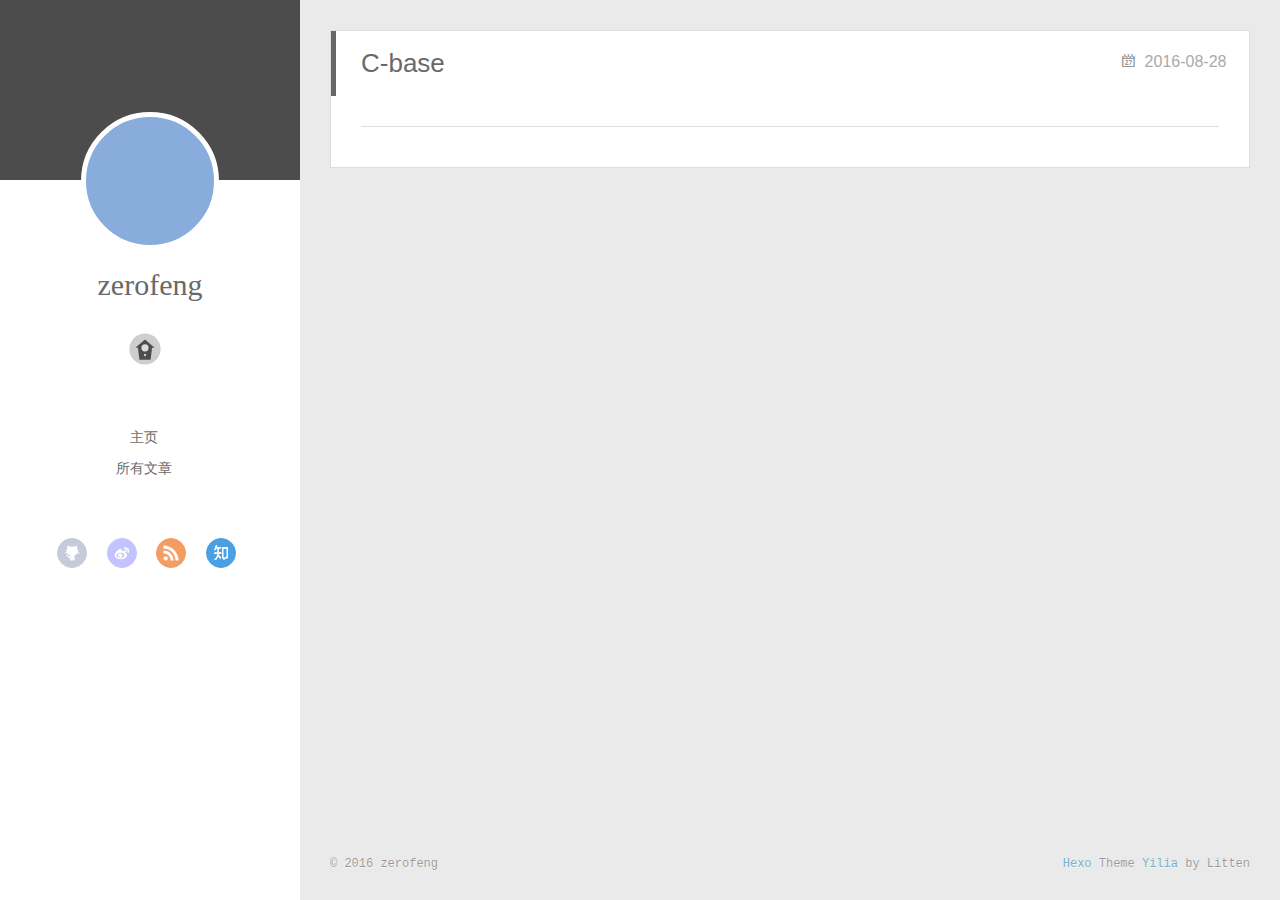
<file: index.html>
<!DOCTYPE html>
<html>
<head>
  <meta charset="utf-8">
  
  <meta http-equiv="X-UA-Compatible" content="IE=edge" >
  <title>zerofeng’s blog</title>
  <meta name="viewport" content="width=device-width, initial-scale=1, maximum-scale=1">
  <meta property="og:type" content="website">
<meta property="og:title" content="zerofeng’s blog">
<meta property="og:url" content="http://yoursite.com/index.html">
<meta property="og:site_name" content="zerofeng’s blog">
<meta name="twitter:card" content="summary">
<meta name="twitter:title" content="zerofeng’s blog">
  
    <link rel="alternative" href="/atom.xml" title="zerofeng’s blog" type="application/atom+xml">
  
  
    <link rel="icon" href="/favicon.png">
  
  <link rel="stylesheet" href="/css/style.css">
</head>

<body>
  <div id="container">
    <div class="left-col">
    <div class="overlay"></div>
<div class="intrude-less">
	<header id="header" class="inner">
		<a href="/" class="profilepic">
			
			<img lazy-src="http://oayvymx5r.bkt.clouddn.com//image/avatar2011759.jpg" class="js-avatar">
			
		</a>

		<hgroup>
		  <h1 class="header-author"><a href="/">zerofeng</a></h1>
		</hgroup>

		

		
			<div class="switch-btn">
				<div class="icon">
					<div class="icon-ctn">
						<div class="icon-wrap icon-house" data-idx="0">
							<div class="birdhouse"></div>
							<div class="birdhouse_holes"></div>
						</div>
						<div class="icon-wrap icon-ribbon hide" data-idx="1">
							<div class="ribbon"></div>
						</div>
						
						<div class="icon-wrap icon-link hide" data-idx="2">
							<div class="loopback_l"></div>
							<div class="loopback_r"></div>
						</div>
						
						
						<div class="icon-wrap icon-me hide" data-idx="3">
							<div class="user"></div>
							<div class="shoulder"></div>
						</div>
						
					</div>
					
				</div>
				<div class="tips-box hide">
					<div class="tips-arrow"></div>
					<ul class="tips-inner">
						<li>菜单</li>
						<li>标签</li>
						
						<li>友情链接</li>
						
						
						<li>关于我</li>
						
					</ul>
				</div>
			</div>
		

		<div class="switch-area">
			<div class="switch-wrap">
				<section class="switch-part switch-part1">
					<nav class="header-menu">
						<ul>
						
							<li><a href="/">主页</a></li>
				        
							<li><a href="/archives">所有文章</a></li>
				        
						</ul>
					</nav>
					<nav class="header-nav">
						<div class="social">
							
								<a class="github" target="_blank" href="#" title="github">github</a>
					        
								<a class="weibo" target="_blank" href="#" title="weibo">weibo</a>
					        
								<a class="rss" target="_blank" href="#" title="rss">rss</a>
					        
								<a class="zhihu" target="_blank" href="#" title="zhihu">zhihu</a>
					        
						</div>
					</nav>
				</section>
				
				
				<section class="switch-part switch-part2">
					<div class="widget tagcloud" id="js-tagcloud">
						
					</div>
				</section>
				
				
				
				<section class="switch-part switch-part3">
					<div id="js-friends">
					
			          <a target="_blank" class="main-nav-link switch-friends-link" href="http://localhost:4000/">奥巴马的博客</a>
			        
			          <a target="_blank" class="main-nav-link switch-friends-link" href="http://localhost:4000/">卡卡的美丽传说</a>
			        
			          <a target="_blank" class="main-nav-link switch-friends-link" href="http://localhost:4000/">本泽马的博客</a>
			        
			          <a target="_blank" class="main-nav-link switch-friends-link" href="http://localhost:4000/">吉格斯的博客</a>
			        
			          <a target="_blank" class="main-nav-link switch-friends-link" href="http://localhost:4000/">习大大大不同</a>
			        
			          <a target="_blank" class="main-nav-link switch-friends-link" href="http://localhost:4000/">托蒂的博客</a>
			        
			        </div>
				</section>
				

				
				
				<section class="switch-part switch-part4">
				
					<div id="js-aboutme">我是谁，我从哪里来，我到哪里去？我就是我，是颜色不一样的吃货…</div>
				</section>
				
			</div>
		</div>
	</header>				
</div>

    </div>
    <div class="mid-col">
      <nav id="mobile-nav">
  	<div class="overlay">
  		<div class="slider-trigger"></div>
  		<h1 class="header-author js-mobile-header hide">zerofeng</h1>
  	</div>
	<div class="intrude-less">
		<header id="header" class="inner">
			<div class="profilepic">
			
				<img lazy-src="http://oayvymx5r.bkt.clouddn.com//image/avatar2011759.jpg" class="js-avatar">
			
			</div>
			<hgroup>
			  <h1 class="header-author">zerofeng</h1>
			</hgroup>
			
			<nav class="header-menu">
				<ul>
				
					<li><a href="/">主页</a></li>
		        
					<li><a href="/archives">所有文章</a></li>
		        
		        <div class="clearfix"></div>
				</ul>
			</nav>
			<nav class="header-nav">
				<div class="social">
					
						<a class="github" target="_blank" href="#" title="github">github</a>
			        
						<a class="weibo" target="_blank" href="#" title="weibo">weibo</a>
			        
						<a class="rss" target="_blank" href="#" title="rss">rss</a>
			        
						<a class="zhihu" target="_blank" href="#" title="zhihu">zhihu</a>
			        
				</div>
			</nav>
		</header>				
	</div>
</nav>

      <div class="body-wrap">
  
    <article id="post-C-base" class="article article-type-post" itemscope itemprop="blogPost">
  
    <div class="article-meta">
      <a href="/2016/08/28/C-base/" class="article-date">
  	<time datetime="2016-08-28T14:14:53.000Z" itemprop="datePublished">2016-08-28</time>
</a>
    </div>
  
  <div class="article-inner">
    
      <input type="hidden" class="isFancy" />
    
    
      <header class="article-header">
        
  
    <h1 itemprop="name">
      <a class="article-title" href="/2016/08/28/C-base/">C-base</a>
    </h1>
  

      </header>
      
    
    <div class="article-entry" itemprop="articleBody">
      
        
      
    </div>
    
    <div class="article-info article-info-index">
      
      
      

      
      <div class="clearfix"></div>
    </div>
    
  </div>
  
</article>









  
  
</div>
      <footer id="footer">
  <div class="outer">
    <div id="footer-info">
    	<div class="footer-left">
    		&copy; 2016 zerofeng
    	</div>
      	<div class="footer-right">
      		<a href="http://hexo.io/" target="_blank">Hexo</a>  Theme <a href="https://github.com/litten/hexo-theme-yilia" target="_blank">Yilia</a> by Litten
      	</div>
    </div>
  </div>
</footer>
    </div>
    
  <link rel="stylesheet" href="/fancybox/jquery.fancybox.css">


<script>
	var yiliaConfig = {
		fancybox: true,
		mathjax: true,
		animate: true,
		isHome: true,
		isPost: false,
		isArchive: false,
		isTag: false,
		isCategory: false,
		open_in_new: false
	}
</script>
<script src="http://7.url.cn/edu/jslib/comb/require-2.1.6,jquery-1.9.1.min.js"></script>
<script src="/js/main.js"></script>






<script type="text/x-mathjax-config">
MathJax.Hub.Config({
    tex2jax: {
        inlineMath: [ ['$','$'], ["\\(","\\)"]  ],
        processEscapes: true,
        skipTags: ['script', 'noscript', 'style', 'textarea', 'pre', 'code']
    }
});

MathJax.Hub.Queue(function() {
    var all = MathJax.Hub.getAllJax(), i;
    for(i=0; i < all.length; i += 1) {
        all[i].SourceElement().parentNode.className += ' has-jax';                 
    }       
});
</script>

<script type="text/javascript" src="http://cdn.mathjax.org/mathjax/latest/MathJax.js?config=TeX-AMS-MML_HTMLorMML">
</script>


  </div>
</body>
</html>
</file>
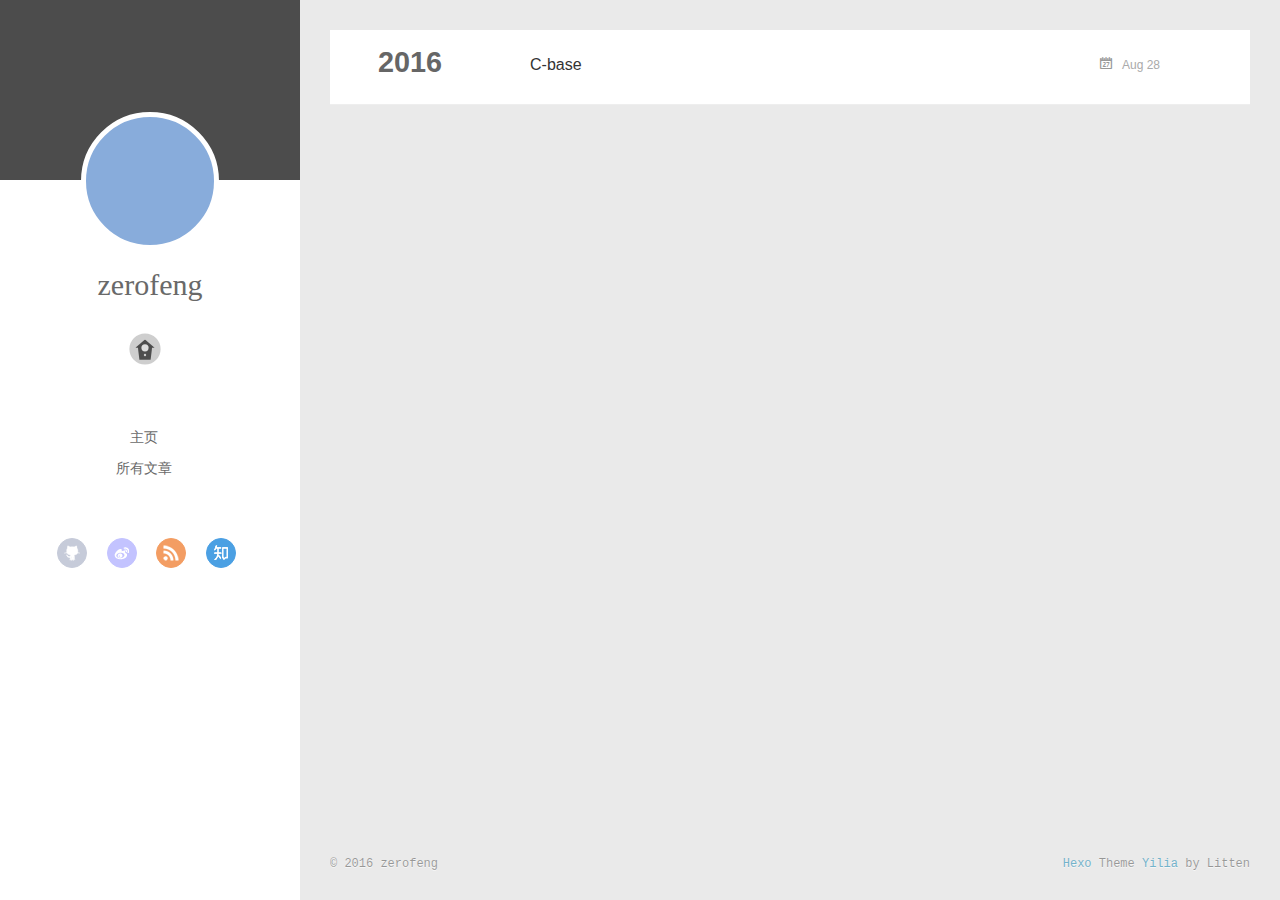
<file: archives/index.html>
<!DOCTYPE html>
<html>
<head>
  <meta charset="utf-8">
  
  <meta http-equiv="X-UA-Compatible" content="IE=edge" >
  <title>Archives | zerofeng’s blog</title>
  <meta name="viewport" content="width=device-width, initial-scale=1, maximum-scale=1">
  <meta property="og:type" content="website">
<meta property="og:title" content="zerofeng’s blog">
<meta property="og:url" content="http://yoursite.com/archives/index.html">
<meta property="og:site_name" content="zerofeng’s blog">
<meta name="twitter:card" content="summary">
<meta name="twitter:title" content="zerofeng’s blog">
  
    <link rel="alternative" href="/atom.xml" title="zerofeng’s blog" type="application/atom+xml">
  
  
    <link rel="icon" href="/favicon.png">
  
  <link rel="stylesheet" href="/css/style.css">
</head>

<body>
  <div id="container">
    <div class="left-col">
    <div class="overlay"></div>
<div class="intrude-less">
	<header id="header" class="inner">
		<a href="/" class="profilepic">
			
			<img lazy-src="http://oayvymx5r.bkt.clouddn.com//image/avatar2011759.jpg" class="js-avatar">
			
		</a>

		<hgroup>
		  <h1 class="header-author"><a href="/">zerofeng</a></h1>
		</hgroup>

		

		
			<div class="switch-btn">
				<div class="icon">
					<div class="icon-ctn">
						<div class="icon-wrap icon-house" data-idx="0">
							<div class="birdhouse"></div>
							<div class="birdhouse_holes"></div>
						</div>
						<div class="icon-wrap icon-ribbon hide" data-idx="1">
							<div class="ribbon"></div>
						</div>
						
						<div class="icon-wrap icon-link hide" data-idx="2">
							<div class="loopback_l"></div>
							<div class="loopback_r"></div>
						</div>
						
						
						<div class="icon-wrap icon-me hide" data-idx="3">
							<div class="user"></div>
							<div class="shoulder"></div>
						</div>
						
					</div>
					
				</div>
				<div class="tips-box hide">
					<div class="tips-arrow"></div>
					<ul class="tips-inner">
						<li>菜单</li>
						<li>标签</li>
						
						<li>友情链接</li>
						
						
						<li>关于我</li>
						
					</ul>
				</div>
			</div>
		

		<div class="switch-area">
			<div class="switch-wrap">
				<section class="switch-part switch-part1">
					<nav class="header-menu">
						<ul>
						
							<li><a href="/">主页</a></li>
				        
							<li><a href="/archives">所有文章</a></li>
				        
						</ul>
					</nav>
					<nav class="header-nav">
						<div class="social">
							
								<a class="github" target="_blank" href="#" title="github">github</a>
					        
								<a class="weibo" target="_blank" href="#" title="weibo">weibo</a>
					        
								<a class="rss" target="_blank" href="#" title="rss">rss</a>
					        
								<a class="zhihu" target="_blank" href="#" title="zhihu">zhihu</a>
					        
						</div>
					</nav>
				</section>
				
				
				<section class="switch-part switch-part2">
					<div class="widget tagcloud" id="js-tagcloud">
						
					</div>
				</section>
				
				
				
				<section class="switch-part switch-part3">
					<div id="js-friends">
					
			          <a target="_blank" class="main-nav-link switch-friends-link" href="http://localhost:4000/">奥巴马的博客</a>
			        
			          <a target="_blank" class="main-nav-link switch-friends-link" href="http://localhost:4000/">卡卡的美丽传说</a>
			        
			          <a target="_blank" class="main-nav-link switch-friends-link" href="http://localhost:4000/">本泽马的博客</a>
			        
			          <a target="_blank" class="main-nav-link switch-friends-link" href="http://localhost:4000/">吉格斯的博客</a>
			        
			          <a target="_blank" class="main-nav-link switch-friends-link" href="http://localhost:4000/">习大大大不同</a>
			        
			          <a target="_blank" class="main-nav-link switch-friends-link" href="http://localhost:4000/">托蒂的博客</a>
			        
			        </div>
				</section>
				

				
				
				<section class="switch-part switch-part4">
				
					<div id="js-aboutme">我是谁，我从哪里来，我到哪里去？我就是我，是颜色不一样的吃货…</div>
				</section>
				
			</div>
		</div>
	</header>				
</div>

    </div>
    <div class="mid-col">
      <nav id="mobile-nav">
  	<div class="overlay">
  		<div class="slider-trigger"></div>
  		<h1 class="header-author js-mobile-header hide">zerofeng</h1>
  	</div>
	<div class="intrude-less">
		<header id="header" class="inner">
			<div class="profilepic">
			
				<img lazy-src="http://oayvymx5r.bkt.clouddn.com//image/avatar2011759.jpg" class="js-avatar">
			
			</div>
			<hgroup>
			  <h1 class="header-author">zerofeng</h1>
			</hgroup>
			
			<nav class="header-menu">
				<ul>
				
					<li><a href="/">主页</a></li>
		        
					<li><a href="/archives">所有文章</a></li>
		        
		        <div class="clearfix"></div>
				</ul>
			</nav>
			<nav class="header-nav">
				<div class="social">
					
						<a class="github" target="_blank" href="#" title="github">github</a>
			        
						<a class="weibo" target="_blank" href="#" title="weibo">weibo</a>
			        
						<a class="rss" target="_blank" href="#" title="rss">rss</a>
			        
						<a class="zhihu" target="_blank" href="#" title="zhihu">zhihu</a>
			        
				</div>
			</nav>
		</header>				
	</div>
</nav>

      <div class="body-wrap">
  
  
    
    
      
      
      <section class="archives-wrap">
        <div class="archive-year-wrap">
          <a href="/archives/2016" class="archive-year">2016</a>
        </div>
        <div class="archives">
    
    <article class="archive-article archive-type-post">
  <div class="archive-article-inner">
    <header class="archive-article-header">
      	<div class="article-meta">
	      	<a href="/2016/08/28/C-base/" class="archive-article-date">
  	<time datetime="2016-08-28T14:14:53.000Z" itemprop="datePublished">Aug 28</time>
</a>
        </div>
    	 
  
    <h1 itemprop="name">
      <a class="archive-article-title" href="/2016/08/28/C-base/">C-base</a>
    </h1>
  

        <div class="article-info info-on-right">
          
          

        </div>
        <div class="clearfix"></div>
    </header>
  </div>
</article>
  
  
    </div></section>
  

    

</div>
      <footer id="footer">
  <div class="outer">
    <div id="footer-info">
    	<div class="footer-left">
    		&copy; 2016 zerofeng
    	</div>
      	<div class="footer-right">
      		<a href="http://hexo.io/" target="_blank">Hexo</a>  Theme <a href="https://github.com/litten/hexo-theme-yilia" target="_blank">Yilia</a> by Litten
      	</div>
    </div>
  </div>
</footer>
    </div>
    
  <link rel="stylesheet" href="/fancybox/jquery.fancybox.css">


<script>
	var yiliaConfig = {
		fancybox: true,
		mathjax: true,
		animate: true,
		isHome: false,
		isPost: false,
		isArchive: true,
		isTag: false,
		isCategory: false,
		open_in_new: false
	}
</script>
<script src="http://7.url.cn/edu/jslib/comb/require-2.1.6,jquery-1.9.1.min.js"></script>
<script src="/js/main.js"></script>






<script type="text/x-mathjax-config">
MathJax.Hub.Config({
    tex2jax: {
        inlineMath: [ ['$','$'], ["\\(","\\)"]  ],
        processEscapes: true,
        skipTags: ['script', 'noscript', 'style', 'textarea', 'pre', 'code']
    }
});

MathJax.Hub.Queue(function() {
    var all = MathJax.Hub.getAllJax(), i;
    for(i=0; i < all.length; i += 1) {
        all[i].SourceElement().parentNode.className += ' has-jax';                 
    }       
});
</script>

<script type="text/javascript" src="http://cdn.mathjax.org/mathjax/latest/MathJax.js?config=TeX-AMS-MML_HTMLorMML">
</script>


  </div>
</body>
</html>
</file>
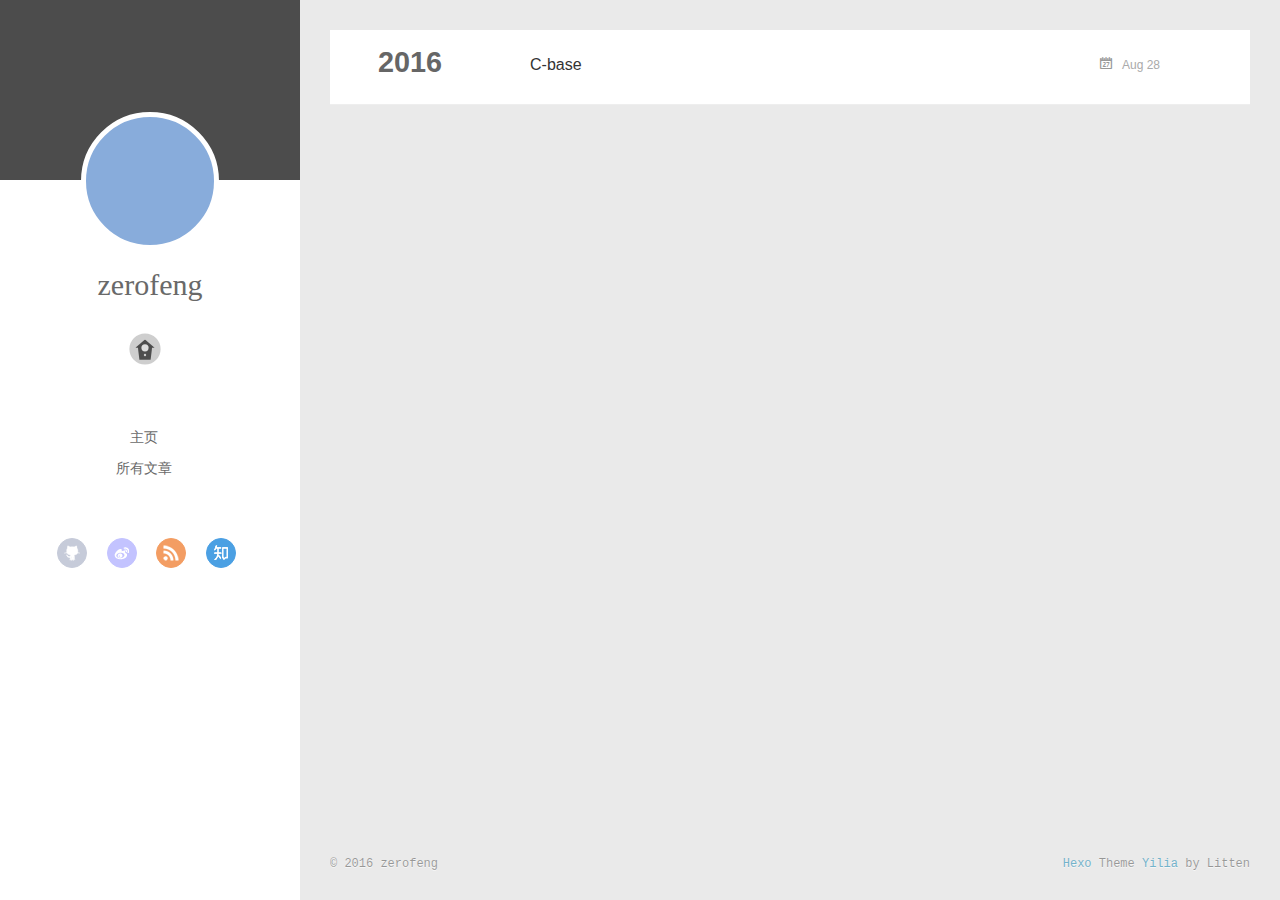
<file: archives/2016/index.html>
<!DOCTYPE html>
<html>
<head>
  <meta charset="utf-8">
  
  <meta http-equiv="X-UA-Compatible" content="IE=edge" >
  <title>Archives: 2016 | zerofeng’s blog</title>
  <meta name="viewport" content="width=device-width, initial-scale=1, maximum-scale=1">
  <meta property="og:type" content="website">
<meta property="og:title" content="zerofeng’s blog">
<meta property="og:url" content="http://yoursite.com/archives/2016/index.html">
<meta property="og:site_name" content="zerofeng’s blog">
<meta name="twitter:card" content="summary">
<meta name="twitter:title" content="zerofeng’s blog">
  
    <link rel="alternative" href="/atom.xml" title="zerofeng’s blog" type="application/atom+xml">
  
  
    <link rel="icon" href="/favicon.png">
  
  <link rel="stylesheet" href="/css/style.css">
</head>

<body>
  <div id="container">
    <div class="left-col">
    <div class="overlay"></div>
<div class="intrude-less">
	<header id="header" class="inner">
		<a href="/" class="profilepic">
			
			<img lazy-src="http://oayvymx5r.bkt.clouddn.com//image/avatar2011759.jpg" class="js-avatar">
			
		</a>

		<hgroup>
		  <h1 class="header-author"><a href="/">zerofeng</a></h1>
		</hgroup>

		

		
			<div class="switch-btn">
				<div class="icon">
					<div class="icon-ctn">
						<div class="icon-wrap icon-house" data-idx="0">
							<div class="birdhouse"></div>
							<div class="birdhouse_holes"></div>
						</div>
						<div class="icon-wrap icon-ribbon hide" data-idx="1">
							<div class="ribbon"></div>
						</div>
						
						<div class="icon-wrap icon-link hide" data-idx="2">
							<div class="loopback_l"></div>
							<div class="loopback_r"></div>
						</div>
						
						
						<div class="icon-wrap icon-me hide" data-idx="3">
							<div class="user"></div>
							<div class="shoulder"></div>
						</div>
						
					</div>
					
				</div>
				<div class="tips-box hide">
					<div class="tips-arrow"></div>
					<ul class="tips-inner">
						<li>菜单</li>
						<li>标签</li>
						
						<li>友情链接</li>
						
						
						<li>关于我</li>
						
					</ul>
				</div>
			</div>
		

		<div class="switch-area">
			<div class="switch-wrap">
				<section class="switch-part switch-part1">
					<nav class="header-menu">
						<ul>
						
							<li><a href="/">主页</a></li>
				        
							<li><a href="/archives">所有文章</a></li>
				        
						</ul>
					</nav>
					<nav class="header-nav">
						<div class="social">
							
								<a class="github" target="_blank" href="#" title="github">github</a>
					        
								<a class="weibo" target="_blank" href="#" title="weibo">weibo</a>
					        
								<a class="rss" target="_blank" href="#" title="rss">rss</a>
					        
								<a class="zhihu" target="_blank" href="#" title="zhihu">zhihu</a>
					        
						</div>
					</nav>
				</section>
				
				
				<section class="switch-part switch-part2">
					<div class="widget tagcloud" id="js-tagcloud">
						
					</div>
				</section>
				
				
				
				<section class="switch-part switch-part3">
					<div id="js-friends">
					
			          <a target="_blank" class="main-nav-link switch-friends-link" href="http://localhost:4000/">奥巴马的博客</a>
			        
			          <a target="_blank" class="main-nav-link switch-friends-link" href="http://localhost:4000/">卡卡的美丽传说</a>
			        
			          <a target="_blank" class="main-nav-link switch-friends-link" href="http://localhost:4000/">本泽马的博客</a>
			        
			          <a target="_blank" class="main-nav-link switch-friends-link" href="http://localhost:4000/">吉格斯的博客</a>
			        
			          <a target="_blank" class="main-nav-link switch-friends-link" href="http://localhost:4000/">习大大大不同</a>
			        
			          <a target="_blank" class="main-nav-link switch-friends-link" href="http://localhost:4000/">托蒂的博客</a>
			        
			        </div>
				</section>
				

				
				
				<section class="switch-part switch-part4">
				
					<div id="js-aboutme">我是谁，我从哪里来，我到哪里去？我就是我，是颜色不一样的吃货…</div>
				</section>
				
			</div>
		</div>
	</header>				
</div>

    </div>
    <div class="mid-col">
      <nav id="mobile-nav">
  	<div class="overlay">
  		<div class="slider-trigger"></div>
  		<h1 class="header-author js-mobile-header hide">zerofeng</h1>
  	</div>
	<div class="intrude-less">
		<header id="header" class="inner">
			<div class="profilepic">
			
				<img lazy-src="http://oayvymx5r.bkt.clouddn.com//image/avatar2011759.jpg" class="js-avatar">
			
			</div>
			<hgroup>
			  <h1 class="header-author">zerofeng</h1>
			</hgroup>
			
			<nav class="header-menu">
				<ul>
				
					<li><a href="/">主页</a></li>
		        
					<li><a href="/archives">所有文章</a></li>
		        
		        <div class="clearfix"></div>
				</ul>
			</nav>
			<nav class="header-nav">
				<div class="social">
					
						<a class="github" target="_blank" href="#" title="github">github</a>
			        
						<a class="weibo" target="_blank" href="#" title="weibo">weibo</a>
			        
						<a class="rss" target="_blank" href="#" title="rss">rss</a>
			        
						<a class="zhihu" target="_blank" href="#" title="zhihu">zhihu</a>
			        
				</div>
			</nav>
		</header>				
	</div>
</nav>

      <div class="body-wrap">
  
  
    
    
      
      
      <section class="archives-wrap">
        <div class="archive-year-wrap">
          <a href="/archives/2016" class="archive-year">2016</a>
        </div>
        <div class="archives">
    
    <article class="archive-article archive-type-post">
  <div class="archive-article-inner">
    <header class="archive-article-header">
      	<div class="article-meta">
	      	<a href="/2016/08/28/C-base.html" class="archive-article-date">
  	<time datetime="2016-08-28T14:14:53.000Z" itemprop="datePublished">Aug 28</time>
</a>
        </div>
    	 
  
    <h1 itemprop="name">
      <a class="archive-article-title" href="/2016/08/28/C-base.html">C-base</a>
    </h1>
  

        <div class="article-info info-on-right">
          
          

        </div>
        <div class="clearfix"></div>
    </header>
  </div>
</article>
  
  
    </div></section>
  

    

</div>
      <footer id="footer">
  <div class="outer">
    <div id="footer-info">
    	<div class="footer-left">
    		&copy; 2016 zerofeng
    	</div>
      	<div class="footer-right">
      		<a href="http://hexo.io/" target="_blank">Hexo</a>  Theme <a href="https://github.com/litten/hexo-theme-yilia" target="_blank">Yilia</a> by Litten
      	</div>
    </div>
  </div>
</footer>
    </div>
    
  <link rel="stylesheet" href="/fancybox/jquery.fancybox.css">


<script>
	var yiliaConfig = {
		fancybox: true,
		mathjax: true,
		animate: true,
		isHome: false,
		isPost: false,
		isArchive: true,
		isTag: false,
		isCategory: false,
		open_in_new: false
	}
</script>
<script src="http://7.url.cn/edu/jslib/comb/require-2.1.6,jquery-1.9.1.min.js"></script>
<script src="/js/main.js"></script>






<script type="text/x-mathjax-config">
MathJax.Hub.Config({
    tex2jax: {
        inlineMath: [ ['$','$'], ["\\(","\\)"]  ],
        processEscapes: true,
        skipTags: ['script', 'noscript', 'style', 'textarea', 'pre', 'code']
    }
});

MathJax.Hub.Queue(function() {
    var all = MathJax.Hub.getAllJax(), i;
    for(i=0; i < all.length; i += 1) {
        all[i].SourceElement().parentNode.className += ' has-jax';                 
    }       
});
</script>

<script type="text/javascript" src="http://cdn.mathjax.org/mathjax/latest/MathJax.js?config=TeX-AMS-MML_HTMLorMML">
</script>


  </div>
</body>
</html>
</file>
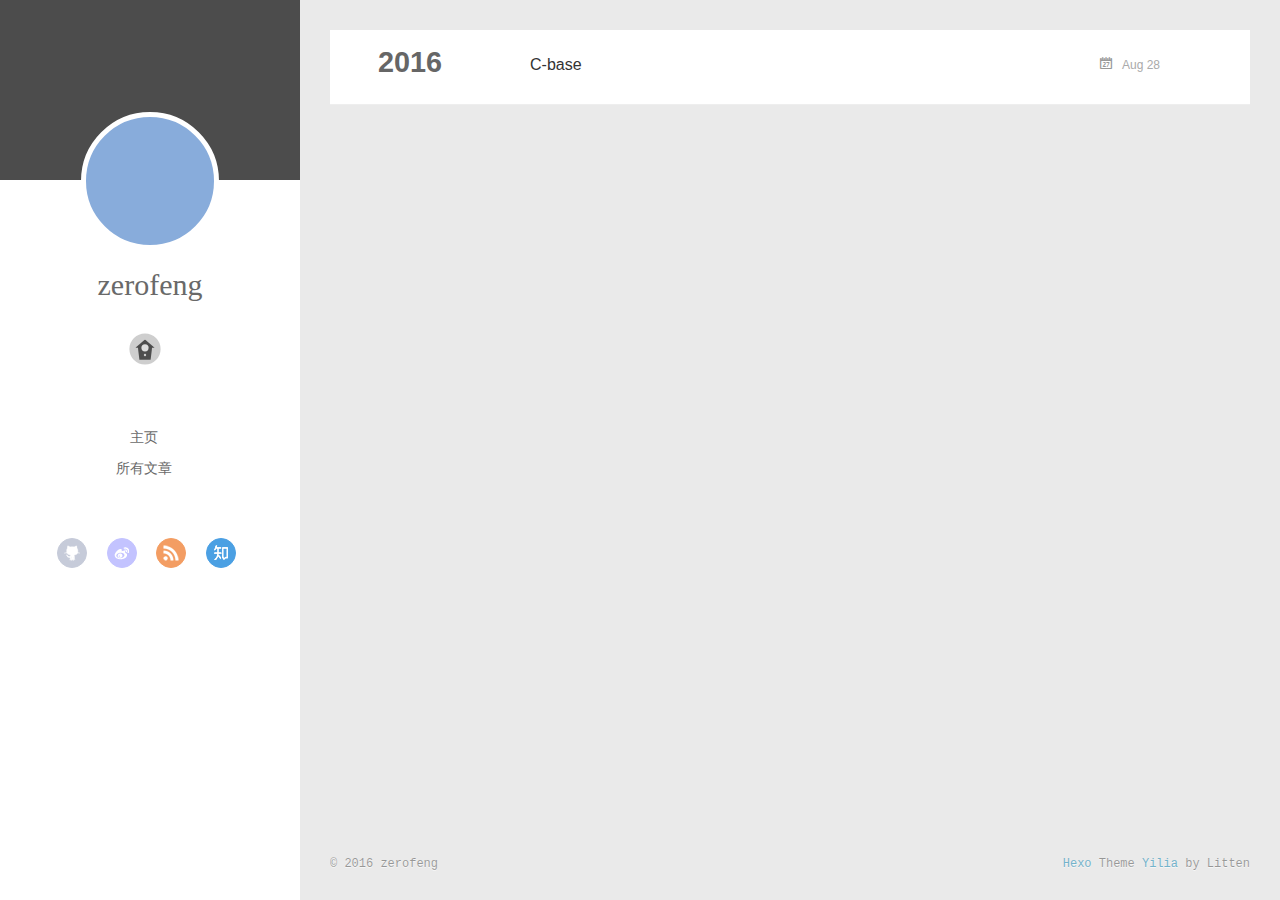
<file: archives/2016/08/index.html>
<!DOCTYPE html>
<html>
<head>
  <meta charset="utf-8">
  
  <meta http-equiv="X-UA-Compatible" content="IE=edge" >
  <title>Archives: 2016/8 | zerofeng’s blog</title>
  <meta name="viewport" content="width=device-width, initial-scale=1, maximum-scale=1">
  <meta property="og:type" content="website">
<meta property="og:title" content="zerofeng’s blog">
<meta property="og:url" content="http://yoursite.com/archives/2016/08/index.html">
<meta property="og:site_name" content="zerofeng’s blog">
<meta name="twitter:card" content="summary">
<meta name="twitter:title" content="zerofeng’s blog">
  
    <link rel="alternative" href="/atom.xml" title="zerofeng’s blog" type="application/atom+xml">
  
  
    <link rel="icon" href="/favicon.png">
  
  <link rel="stylesheet" href="/css/style.css">
</head>

<body>
  <div id="container">
    <div class="left-col">
    <div class="overlay"></div>
<div class="intrude-less">
	<header id="header" class="inner">
		<a href="/" class="profilepic">
			
			<img lazy-src="http://oayvymx5r.bkt.clouddn.com//image/avatar2011759.jpg" class="js-avatar">
			
		</a>

		<hgroup>
		  <h1 class="header-author"><a href="/">zerofeng</a></h1>
		</hgroup>

		

		
			<div class="switch-btn">
				<div class="icon">
					<div class="icon-ctn">
						<div class="icon-wrap icon-house" data-idx="0">
							<div class="birdhouse"></div>
							<div class="birdhouse_holes"></div>
						</div>
						<div class="icon-wrap icon-ribbon hide" data-idx="1">
							<div class="ribbon"></div>
						</div>
						
						<div class="icon-wrap icon-link hide" data-idx="2">
							<div class="loopback_l"></div>
							<div class="loopback_r"></div>
						</div>
						
						
						<div class="icon-wrap icon-me hide" data-idx="3">
							<div class="user"></div>
							<div class="shoulder"></div>
						</div>
						
					</div>
					
				</div>
				<div class="tips-box hide">
					<div class="tips-arrow"></div>
					<ul class="tips-inner">
						<li>菜单</li>
						<li>标签</li>
						
						<li>友情链接</li>
						
						
						<li>关于我</li>
						
					</ul>
				</div>
			</div>
		

		<div class="switch-area">
			<div class="switch-wrap">
				<section class="switch-part switch-part1">
					<nav class="header-menu">
						<ul>
						
							<li><a href="/">主页</a></li>
				        
							<li><a href="/archives">所有文章</a></li>
				        
						</ul>
					</nav>
					<nav class="header-nav">
						<div class="social">
							
								<a class="github" target="_blank" href="#" title="github">github</a>
					        
								<a class="weibo" target="_blank" href="#" title="weibo">weibo</a>
					        
								<a class="rss" target="_blank" href="#" title="rss">rss</a>
					        
								<a class="zhihu" target="_blank" href="#" title="zhihu">zhihu</a>
					        
						</div>
					</nav>
				</section>
				
				
				<section class="switch-part switch-part2">
					<div class="widget tagcloud" id="js-tagcloud">
						
					</div>
				</section>
				
				
				
				<section class="switch-part switch-part3">
					<div id="js-friends">
					
			          <a target="_blank" class="main-nav-link switch-friends-link" href="http://localhost:4000/">奥巴马的博客</a>
			        
			          <a target="_blank" class="main-nav-link switch-friends-link" href="http://localhost:4000/">卡卡的美丽传说</a>
			        
			          <a target="_blank" class="main-nav-link switch-friends-link" href="http://localhost:4000/">本泽马的博客</a>
			        
			          <a target="_blank" class="main-nav-link switch-friends-link" href="http://localhost:4000/">吉格斯的博客</a>
			        
			          <a target="_blank" class="main-nav-link switch-friends-link" href="http://localhost:4000/">习大大大不同</a>
			        
			          <a target="_blank" class="main-nav-link switch-friends-link" href="http://localhost:4000/">托蒂的博客</a>
			        
			        </div>
				</section>
				

				
				
				<section class="switch-part switch-part4">
				
					<div id="js-aboutme">我是谁，我从哪里来，我到哪里去？我就是我，是颜色不一样的吃货…</div>
				</section>
				
			</div>
		</div>
	</header>				
</div>

    </div>
    <div class="mid-col">
      <nav id="mobile-nav">
  	<div class="overlay">
  		<div class="slider-trigger"></div>
  		<h1 class="header-author js-mobile-header hide">zerofeng</h1>
  	</div>
	<div class="intrude-less">
		<header id="header" class="inner">
			<div class="profilepic">
			
				<img lazy-src="http://oayvymx5r.bkt.clouddn.com//image/avatar2011759.jpg" class="js-avatar">
			
			</div>
			<hgroup>
			  <h1 class="header-author">zerofeng</h1>
			</hgroup>
			
			<nav class="header-menu">
				<ul>
				
					<li><a href="/">主页</a></li>
		        
					<li><a href="/archives">所有文章</a></li>
		        
		        <div class="clearfix"></div>
				</ul>
			</nav>
			<nav class="header-nav">
				<div class="social">
					
						<a class="github" target="_blank" href="#" title="github">github</a>
			        
						<a class="weibo" target="_blank" href="#" title="weibo">weibo</a>
			        
						<a class="rss" target="_blank" href="#" title="rss">rss</a>
			        
						<a class="zhihu" target="_blank" href="#" title="zhihu">zhihu</a>
			        
				</div>
			</nav>
		</header>				
	</div>
</nav>

      <div class="body-wrap">
  
  
    
    
      
      
      <section class="archives-wrap">
        <div class="archive-year-wrap">
          <a href="/archives/2016" class="archive-year">2016</a>
        </div>
        <div class="archives">
    
    <article class="archive-article archive-type-post">
  <div class="archive-article-inner">
    <header class="archive-article-header">
      	<div class="article-meta">
	      	<a href="/2016/08/28/C-base/" class="archive-article-date">
  	<time datetime="2016-08-28T14:14:53.000Z" itemprop="datePublished">Aug 28</time>
</a>
        </div>
    	 
  
    <h1 itemprop="name">
      <a class="archive-article-title" href="/2016/08/28/C-base/">C-base</a>
    </h1>
  

        <div class="article-info info-on-right">
          
          

        </div>
        <div class="clearfix"></div>
    </header>
  </div>
</article>
  
  
    </div></section>
  

    

</div>
      <footer id="footer">
  <div class="outer">
    <div id="footer-info">
    	<div class="footer-left">
    		&copy; 2016 zerofeng
    	</div>
      	<div class="footer-right">
      		<a href="http://hexo.io/" target="_blank">Hexo</a>  Theme <a href="https://github.com/litten/hexo-theme-yilia" target="_blank">Yilia</a> by Litten
      	</div>
    </div>
  </div>
</footer>
    </div>
    
  <link rel="stylesheet" href="/fancybox/jquery.fancybox.css">


<script>
	var yiliaConfig = {
		fancybox: true,
		mathjax: true,
		animate: true,
		isHome: false,
		isPost: false,
		isArchive: true,
		isTag: false,
		isCategory: false,
		open_in_new: false
	}
</script>
<script src="http://7.url.cn/edu/jslib/comb/require-2.1.6,jquery-1.9.1.min.js"></script>
<script src="/js/main.js"></script>






<script type="text/x-mathjax-config">
MathJax.Hub.Config({
    tex2jax: {
        inlineMath: [ ['$','$'], ["\\(","\\)"]  ],
        processEscapes: true,
        skipTags: ['script', 'noscript', 'style', 'textarea', 'pre', 'code']
    }
});

MathJax.Hub.Queue(function() {
    var all = MathJax.Hub.getAllJax(), i;
    for(i=0; i < all.length; i += 1) {
        all[i].SourceElement().parentNode.className += ' has-jax';                 
    }       
});
</script>

<script type="text/javascript" src="http://cdn.mathjax.org/mathjax/latest/MathJax.js?config=TeX-AMS-MML_HTMLorMML">
</script>


  </div>
</body>
</html>
</file>
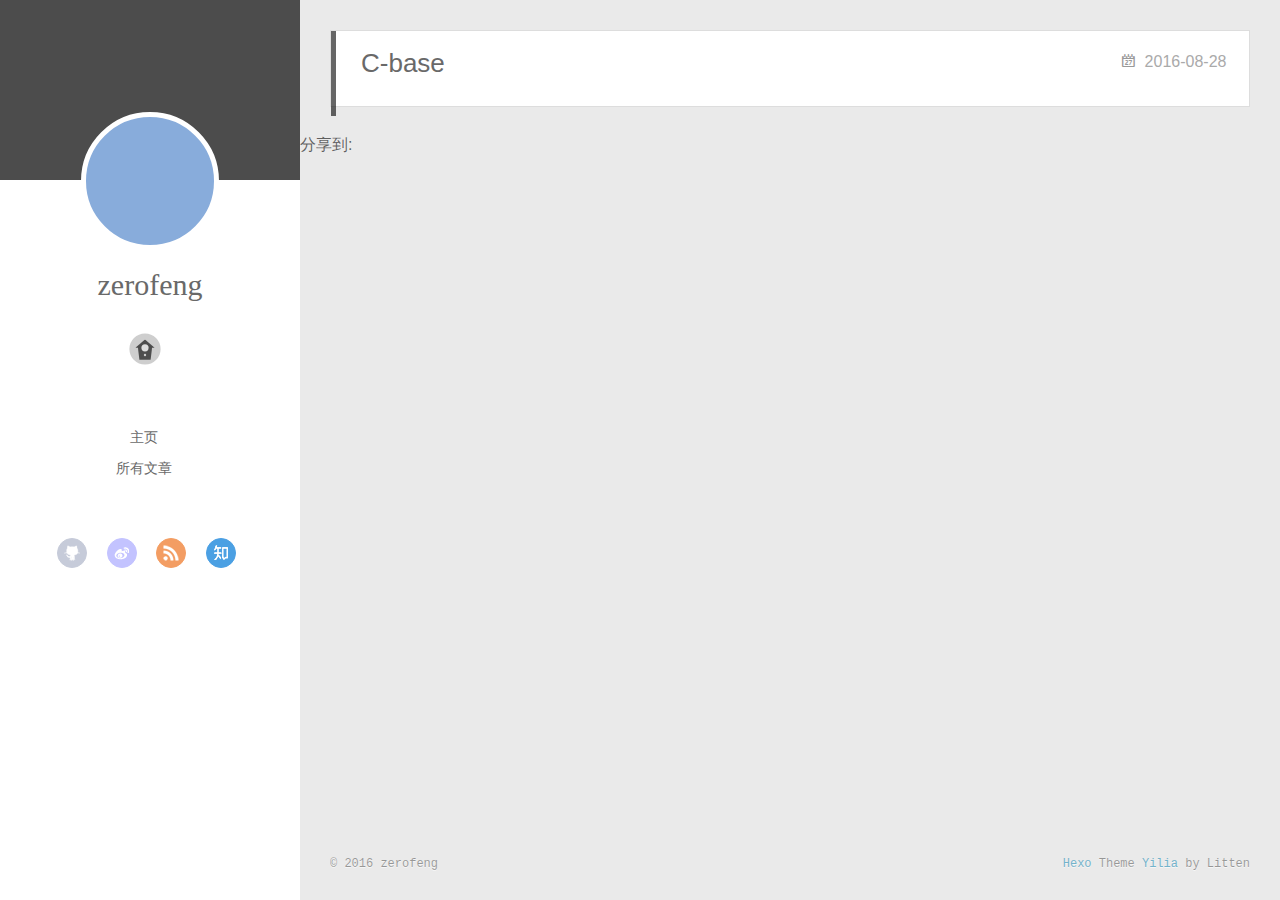
<file: 2016/08/28/C-base/index.html>
<!DOCTYPE html>
<html>
<head>
  <meta charset="utf-8">
  
  <meta http-equiv="X-UA-Compatible" content="IE=edge" >
  <title>C-base | zerofeng’s blog</title>
  <meta name="viewport" content="width=device-width, initial-scale=1, maximum-scale=1">
  <meta property="og:type" content="article">
<meta property="og:title" content="C-base">
<meta property="og:url" content="http://yoursite.com/2016/08/28/C-base/index.html">
<meta property="og:site_name" content="zerofeng’s blog">
<meta property="og:updated_time" content="2016-08-28T14:14:53.000Z">
<meta name="twitter:card" content="summary">
<meta name="twitter:title" content="C-base">
  
    <link rel="alternative" href="/atom.xml" title="zerofeng’s blog" type="application/atom+xml">
  
  
    <link rel="icon" href="/favicon.png">
  
  <link rel="stylesheet" href="/css/style.css">
</head>

<body>
  <div id="container">
    <div class="left-col">
    <div class="overlay"></div>
<div class="intrude-less">
	<header id="header" class="inner">
		<a href="/" class="profilepic">
			
			<img lazy-src="http://oayvymx5r.bkt.clouddn.com//image/avatar2011759.jpg" class="js-avatar">
			
		</a>

		<hgroup>
		  <h1 class="header-author"><a href="/">zerofeng</a></h1>
		</hgroup>

		

		
			<div class="switch-btn">
				<div class="icon">
					<div class="icon-ctn">
						<div class="icon-wrap icon-house" data-idx="0">
							<div class="birdhouse"></div>
							<div class="birdhouse_holes"></div>
						</div>
						<div class="icon-wrap icon-ribbon hide" data-idx="1">
							<div class="ribbon"></div>
						</div>
						
						<div class="icon-wrap icon-link hide" data-idx="2">
							<div class="loopback_l"></div>
							<div class="loopback_r"></div>
						</div>
						
						
						<div class="icon-wrap icon-me hide" data-idx="3">
							<div class="user"></div>
							<div class="shoulder"></div>
						</div>
						
					</div>
					
				</div>
				<div class="tips-box hide">
					<div class="tips-arrow"></div>
					<ul class="tips-inner">
						<li>菜单</li>
						<li>标签</li>
						
						<li>友情链接</li>
						
						
						<li>关于我</li>
						
					</ul>
				</div>
			</div>
		

		<div class="switch-area">
			<div class="switch-wrap">
				<section class="switch-part switch-part1">
					<nav class="header-menu">
						<ul>
						
							<li><a href="/">主页</a></li>
				        
							<li><a href="/archives">所有文章</a></li>
				        
						</ul>
					</nav>
					<nav class="header-nav">
						<div class="social">
							
								<a class="github" target="_blank" href="#" title="github">github</a>
					        
								<a class="weibo" target="_blank" href="#" title="weibo">weibo</a>
					        
								<a class="rss" target="_blank" href="#" title="rss">rss</a>
					        
								<a class="zhihu" target="_blank" href="#" title="zhihu">zhihu</a>
					        
						</div>
					</nav>
				</section>
				
				
				<section class="switch-part switch-part2">
					<div class="widget tagcloud" id="js-tagcloud">
						
					</div>
				</section>
				
				
				
				<section class="switch-part switch-part3">
					<div id="js-friends">
					
			          <a target="_blank" class="main-nav-link switch-friends-link" href="http://localhost:4000/">奥巴马的博客</a>
			        
			          <a target="_blank" class="main-nav-link switch-friends-link" href="http://localhost:4000/">卡卡的美丽传说</a>
			        
			          <a target="_blank" class="main-nav-link switch-friends-link" href="http://localhost:4000/">本泽马的博客</a>
			        
			          <a target="_blank" class="main-nav-link switch-friends-link" href="http://localhost:4000/">吉格斯的博客</a>
			        
			          <a target="_blank" class="main-nav-link switch-friends-link" href="http://localhost:4000/">习大大大不同</a>
			        
			          <a target="_blank" class="main-nav-link switch-friends-link" href="http://localhost:4000/">托蒂的博客</a>
			        
			        </div>
				</section>
				

				
				
				<section class="switch-part switch-part4">
				
					<div id="js-aboutme">我是谁，我从哪里来，我到哪里去？我就是我，是颜色不一样的吃货…</div>
				</section>
				
			</div>
		</div>
	</header>				
</div>

    </div>
    <div class="mid-col">
      <nav id="mobile-nav">
  	<div class="overlay">
  		<div class="slider-trigger"></div>
  		<h1 class="header-author js-mobile-header hide">zerofeng</h1>
  	</div>
	<div class="intrude-less">
		<header id="header" class="inner">
			<div class="profilepic">
			
				<img lazy-src="http://oayvymx5r.bkt.clouddn.com//image/avatar2011759.jpg" class="js-avatar">
			
			</div>
			<hgroup>
			  <h1 class="header-author">zerofeng</h1>
			</hgroup>
			
			<nav class="header-menu">
				<ul>
				
					<li><a href="/">主页</a></li>
		        
					<li><a href="/archives">所有文章</a></li>
		        
		        <div class="clearfix"></div>
				</ul>
			</nav>
			<nav class="header-nav">
				<div class="social">
					
						<a class="github" target="_blank" href="#" title="github">github</a>
			        
						<a class="weibo" target="_blank" href="#" title="weibo">weibo</a>
			        
						<a class="rss" target="_blank" href="#" title="rss">rss</a>
			        
						<a class="zhihu" target="_blank" href="#" title="zhihu">zhihu</a>
			        
				</div>
			</nav>
		</header>				
	</div>
</nav>

      <div class="body-wrap"><article id="post-C-base" class="article article-type-post" itemscope itemprop="blogPost">
  
    <div class="article-meta">
      <a href="/2016/08/28/C-base/" class="article-date">
  	<time datetime="2016-08-28T14:14:53.000Z" itemprop="datePublished">2016-08-28</time>
</a>
    </div>
  
  <div class="article-inner">
    
      <input type="hidden" class="isFancy" />
    
    
      <header class="article-header">
        
  
    <h1 class="article-title" itemprop="name">
      C-base
    </h1>
  

      </header>
      
      <div class="article-info article-info-post">
        
        

        <div class="clearfix"></div>
      </div>
      
    
    <div class="article-entry" itemprop="articleBody">
      
        
      
    </div>
    
  </div>
  
    
  
</article>


<div class="share_jia">
	<!-- JiaThis Button BEGIN -->
	<div class="jiathis_style">
		<span class="jiathis_txt">分享到: &nbsp; </span>
		<a class="jiathis_button_facebook"></a> 
    <a class="jiathis_button_twitter"></a>
    <a class="jiathis_button_plus"></a> 
    <a class="jiathis_button_tsina"></a>
		<a class="jiathis_button_cqq"></a>
		<a class="jiathis_button_douban"></a>
		<a class="jiathis_button_weixin"></a>
		<a class="jiathis_button_tumblr"></a>
    <a href="http://www.jiathis.com/share" class="jiathis jiathis_txt jtico jtico_jiathis" target="_blank"></a>
	</div>
	<script type="text/javascript" src="http://v3.jiathis.com/code/jia.js?uid=1405949716054953" charset="utf-8"></script>
	<!-- JiaThis Button END -->
</div>






<div class="duoshuo">
	<!-- 多说评论框 start -->
	<div class="ds-thread" data-thread-key="C-base" data-title="C-base" data-url="http://yoursite.com/2016/08/28/C-base/"></div>
	<!-- 多说评论框 end -->
	<!-- 多说公共JS代码 start (一个网页只需插入一次) -->
	<script type="text/javascript">
	var duoshuoQuery = {short_name:"true"};
	(function() {
		var ds = document.createElement('script');
		ds.type = 'text/javascript';ds.async = true;
		ds.src = (document.location.protocol == 'https:' ? 'https:' : 'http:') + '//static.duoshuo.com/embed.js';
		ds.charset = 'UTF-8';
		(document.getElementsByTagName('head')[0] 
		 || document.getElementsByTagName('body')[0]).appendChild(ds);
	})();
	</script>
	<!-- 多说公共JS代码 end -->
</div>




</div>
      <footer id="footer">
  <div class="outer">
    <div id="footer-info">
    	<div class="footer-left">
    		&copy; 2016 zerofeng
    	</div>
      	<div class="footer-right">
      		<a href="http://hexo.io/" target="_blank">Hexo</a>  Theme <a href="https://github.com/litten/hexo-theme-yilia" target="_blank">Yilia</a> by Litten
      	</div>
    </div>
  </div>
</footer>
    </div>
    
  <link rel="stylesheet" href="/fancybox/jquery.fancybox.css">


<script>
	var yiliaConfig = {
		fancybox: true,
		mathjax: true,
		animate: true,
		isHome: false,
		isPost: true,
		isArchive: false,
		isTag: false,
		isCategory: false,
		open_in_new: false
	}
</script>
<script src="http://7.url.cn/edu/jslib/comb/require-2.1.6,jquery-1.9.1.min.js"></script>
<script src="/js/main.js"></script>






<script type="text/x-mathjax-config">
MathJax.Hub.Config({
    tex2jax: {
        inlineMath: [ ['$','$'], ["\\(","\\)"]  ],
        processEscapes: true,
        skipTags: ['script', 'noscript', 'style', 'textarea', 'pre', 'code']
    }
});

MathJax.Hub.Queue(function() {
    var all = MathJax.Hub.getAllJax(), i;
    for(i=0; i < all.length; i += 1) {
        all[i].SourceElement().parentNode.className += ' has-jax';                 
    }       
});
</script>

<script type="text/javascript" src="http://cdn.mathjax.org/mathjax/latest/MathJax.js?config=TeX-AMS-MML_HTMLorMML">
</script>


  </div>
</body>
</html>
</file>
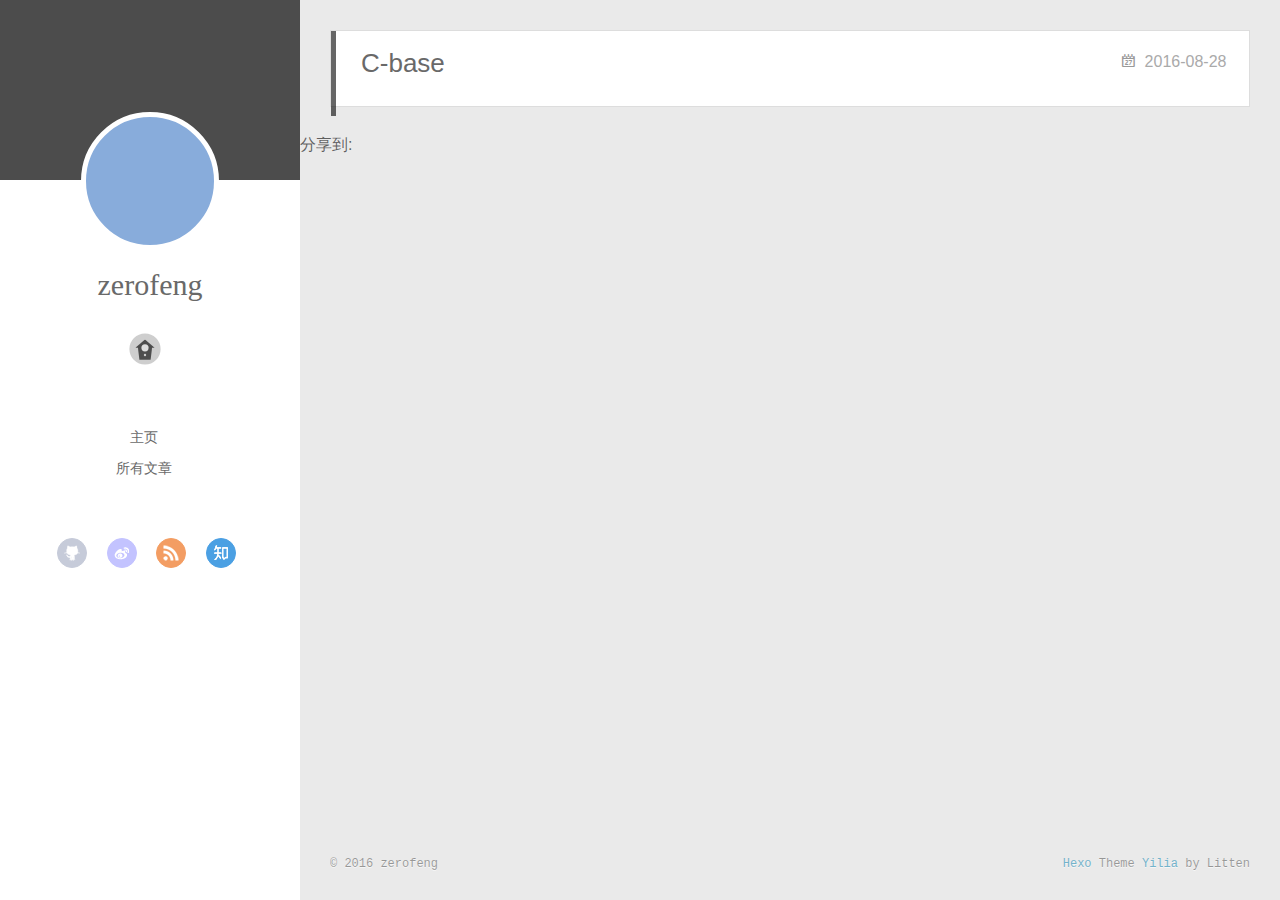
<file: 2016/08/28/C-base.html>
<!DOCTYPE html>
<html>
<head>
  <meta charset="utf-8">
  
  <meta http-equiv="X-UA-Compatible" content="IE=edge" >
  <title>C-base | zerofeng’s blog</title>
  <meta name="viewport" content="width=device-width, initial-scale=1, maximum-scale=1">
  <meta property="og:type" content="article">
<meta property="og:title" content="C-base">
<meta property="og:url" content="http://yoursite.com/2016/08/28/C-base.html">
<meta property="og:site_name" content="zerofeng’s blog">
<meta property="og:updated_time" content="2016-08-28T14:14:53.000Z">
<meta name="twitter:card" content="summary">
<meta name="twitter:title" content="C-base">
  
    <link rel="alternative" href="/atom.xml" title="zerofeng’s blog" type="application/atom+xml">
  
  
    <link rel="icon" href="/favicon.png">
  
  <link rel="stylesheet" href="/css/style.css">
</head>

<body>
  <div id="container">
    <div class="left-col">
    <div class="overlay"></div>
<div class="intrude-less">
	<header id="header" class="inner">
		<a href="/" class="profilepic">
			
			<img lazy-src="http://oayvymx5r.bkt.clouddn.com//image/avatar2011759.jpg" class="js-avatar">
			
		</a>

		<hgroup>
		  <h1 class="header-author"><a href="/">zerofeng</a></h1>
		</hgroup>

		

		
			<div class="switch-btn">
				<div class="icon">
					<div class="icon-ctn">
						<div class="icon-wrap icon-house" data-idx="0">
							<div class="birdhouse"></div>
							<div class="birdhouse_holes"></div>
						</div>
						<div class="icon-wrap icon-ribbon hide" data-idx="1">
							<div class="ribbon"></div>
						</div>
						
						<div class="icon-wrap icon-link hide" data-idx="2">
							<div class="loopback_l"></div>
							<div class="loopback_r"></div>
						</div>
						
						
						<div class="icon-wrap icon-me hide" data-idx="3">
							<div class="user"></div>
							<div class="shoulder"></div>
						</div>
						
					</div>
					
				</div>
				<div class="tips-box hide">
					<div class="tips-arrow"></div>
					<ul class="tips-inner">
						<li>菜单</li>
						<li>标签</li>
						
						<li>友情链接</li>
						
						
						<li>关于我</li>
						
					</ul>
				</div>
			</div>
		

		<div class="switch-area">
			<div class="switch-wrap">
				<section class="switch-part switch-part1">
					<nav class="header-menu">
						<ul>
						
							<li><a href="/">主页</a></li>
				        
							<li><a href="/archives">所有文章</a></li>
				        
						</ul>
					</nav>
					<nav class="header-nav">
						<div class="social">
							
								<a class="github" target="_blank" href="#" title="github">github</a>
					        
								<a class="weibo" target="_blank" href="#" title="weibo">weibo</a>
					        
								<a class="rss" target="_blank" href="#" title="rss">rss</a>
					        
								<a class="zhihu" target="_blank" href="#" title="zhihu">zhihu</a>
					        
						</div>
					</nav>
				</section>
				
				
				<section class="switch-part switch-part2">
					<div class="widget tagcloud" id="js-tagcloud">
						
					</div>
				</section>
				
				
				
				<section class="switch-part switch-part3">
					<div id="js-friends">
					
			          <a target="_blank" class="main-nav-link switch-friends-link" href="http://localhost:4000/">奥巴马的博客</a>
			        
			          <a target="_blank" class="main-nav-link switch-friends-link" href="http://localhost:4000/">卡卡的美丽传说</a>
			        
			          <a target="_blank" class="main-nav-link switch-friends-link" href="http://localhost:4000/">本泽马的博客</a>
			        
			          <a target="_blank" class="main-nav-link switch-friends-link" href="http://localhost:4000/">吉格斯的博客</a>
			        
			          <a target="_blank" class="main-nav-link switch-friends-link" href="http://localhost:4000/">习大大大不同</a>
			        
			          <a target="_blank" class="main-nav-link switch-friends-link" href="http://localhost:4000/">托蒂的博客</a>
			        
			        </div>
				</section>
				

				
				
				<section class="switch-part switch-part4">
				
					<div id="js-aboutme">我是谁，我从哪里来，我到哪里去？我就是我，是颜色不一样的吃货…</div>
				</section>
				
			</div>
		</div>
	</header>				
</div>

    </div>
    <div class="mid-col">
      <nav id="mobile-nav">
  	<div class="overlay">
  		<div class="slider-trigger"></div>
  		<h1 class="header-author js-mobile-header hide">zerofeng</h1>
  	</div>
	<div class="intrude-less">
		<header id="header" class="inner">
			<div class="profilepic">
			
				<img lazy-src="http://oayvymx5r.bkt.clouddn.com//image/avatar2011759.jpg" class="js-avatar">
			
			</div>
			<hgroup>
			  <h1 class="header-author">zerofeng</h1>
			</hgroup>
			
			<nav class="header-menu">
				<ul>
				
					<li><a href="/">主页</a></li>
		        
					<li><a href="/archives">所有文章</a></li>
		        
		        <div class="clearfix"></div>
				</ul>
			</nav>
			<nav class="header-nav">
				<div class="social">
					
						<a class="github" target="_blank" href="#" title="github">github</a>
			        
						<a class="weibo" target="_blank" href="#" title="weibo">weibo</a>
			        
						<a class="rss" target="_blank" href="#" title="rss">rss</a>
			        
						<a class="zhihu" target="_blank" href="#" title="zhihu">zhihu</a>
			        
				</div>
			</nav>
		</header>				
	</div>
</nav>

      <div class="body-wrap"><article id="post-C-base" class="article article-type-post" itemscope itemprop="blogPost">
  
    <div class="article-meta">
      <a href="/2016/08/28/C-base.html" class="article-date">
  	<time datetime="2016-08-28T14:14:53.000Z" itemprop="datePublished">2016-08-28</time>
</a>
    </div>
  
  <div class="article-inner">
    
      <input type="hidden" class="isFancy" />
    
    
      <header class="article-header">
        
  
    <h1 class="article-title" itemprop="name">
      C-base
    </h1>
  

      </header>
      
      <div class="article-info article-info-post">
        
        

        <div class="clearfix"></div>
      </div>
      
    
    <div class="article-entry" itemprop="articleBody">
      
        
      
    </div>
    
  </div>
  
    
  
</article>


<div class="share_jia">
	<!-- JiaThis Button BEGIN -->
	<div class="jiathis_style">
		<span class="jiathis_txt">分享到: &nbsp; </span>
		<a class="jiathis_button_facebook"></a> 
    <a class="jiathis_button_twitter"></a>
    <a class="jiathis_button_plus"></a> 
    <a class="jiathis_button_tsina"></a>
		<a class="jiathis_button_cqq"></a>
		<a class="jiathis_button_douban"></a>
		<a class="jiathis_button_weixin"></a>
		<a class="jiathis_button_tumblr"></a>
    <a href="http://www.jiathis.com/share" class="jiathis jiathis_txt jtico jtico_jiathis" target="_blank"></a>
	</div>
	<script type="text/javascript" src="http://v3.jiathis.com/code/jia.js?uid=1405949716054953" charset="utf-8"></script>
	<!-- JiaThis Button END -->
</div>






<div class="duoshuo">
	<!-- 多说评论框 start -->
	<div class="ds-thread" data-thread-key="C-base" data-title="C-base" data-url="http://yoursite.com/2016/08/28/C-base.html"></div>
	<!-- 多说评论框 end -->
	<!-- 多说公共JS代码 start (一个网页只需插入一次) -->
	<script type="text/javascript">
	var duoshuoQuery = {short_name:"true"};
	(function() {
		var ds = document.createElement('script');
		ds.type = 'text/javascript';ds.async = true;
		ds.src = (document.location.protocol == 'https:' ? 'https:' : 'http:') + '//static.duoshuo.com/embed.js';
		ds.charset = 'UTF-8';
		(document.getElementsByTagName('head')[0] 
		 || document.getElementsByTagName('body')[0]).appendChild(ds);
	})();
	</script>
	<!-- 多说公共JS代码 end -->
</div>




</div>
      <footer id="footer">
  <div class="outer">
    <div id="footer-info">
    	<div class="footer-left">
    		&copy; 2016 zerofeng
    	</div>
      	<div class="footer-right">
      		<a href="http://hexo.io/" target="_blank">Hexo</a>  Theme <a href="https://github.com/litten/hexo-theme-yilia" target="_blank">Yilia</a> by Litten
      	</div>
    </div>
  </div>
</footer>
    </div>
    
  <link rel="stylesheet" href="/fancybox/jquery.fancybox.css">


<script>
	var yiliaConfig = {
		fancybox: true,
		mathjax: true,
		animate: true,
		isHome: false,
		isPost: true,
		isArchive: false,
		isTag: false,
		isCategory: false,
		open_in_new: false
	}
</script>
<script src="http://7.url.cn/edu/jslib/comb/require-2.1.6,jquery-1.9.1.min.js"></script>
<script src="/js/main.js"></script>






<script type="text/x-mathjax-config">
MathJax.Hub.Config({
    tex2jax: {
        inlineMath: [ ['$','$'], ["\\(","\\)"]  ],
        processEscapes: true,
        skipTags: ['script', 'noscript', 'style', 'textarea', 'pre', 'code']
    }
});

MathJax.Hub.Queue(function() {
    var all = MathJax.Hub.getAllJax(), i;
    for(i=0; i < all.length; i += 1) {
        all[i].SourceElement().parentNode.className += ' has-jax';                 
    }       
});
</script>

<script type="text/javascript" src="http://cdn.mathjax.org/mathjax/latest/MathJax.js?config=TeX-AMS-MML_HTMLorMML">
</script>


  </div>
</body>
</html>
</file>
<file: css/style.css>
body {
  width: 100%;
}
body:before,
body:after {
  content: "";
  display: table;
}
body:after {
  clear: both;
}
@font-face {
  font-family: 'FontAwesome';
  src: url("fonts/fontawesome-webfont.eot");
  src: url("fonts/fontawesome-webfont.eot?#iefix") format("embedded-opentype"), url("fonts/fontawesome-webfont.woff") format("woff"), url("fonts/fontawesome-webfont.ttf") format("truetype"), url("fonts/fontawesome-webfont.svgz#FontAwesomeRegular") format("svg"), url("fonts/fontawesome-webfont.svg#FontAwesomeRegular") format("svg");
  font-weight: normal;
  font-style: normal;
}
html,
body,
div,
span,
applet,
object,
iframe,
h1,
h2,
h3,
h4,
h5,
h6,
p,
blockquote,
pre,
a,
abbr,
acronym,
address,
big,
cite,
code,
del,
dfn,
em,
img,
ins,
kbd,
q,
s,
samp,
small,
strike,
strong,
sub,
sup,
tt,
var,
dl,
dt,
dd,
ol,
ul,
li,
fieldset,
form,
label,
legend,
table,
caption,
tbody,
tfoot,
thead,
tr,
th,
td {
  margin: 0;
  padding: 0;
  border: 0;
  outline: 0;
  font-weight: inherit;
  font-style: inherit;
  font-family: inherit;
  font-size: 100%;
  vertical-align: baseline;
}
body {
  line-height: 1;
  color: #000;
  background: #fff;
}
ol,
ul {
  list-style: none;
}
table {
  border-collapse: separate;
  border-spacing: 0;
  vertical-align: middle;
}
caption,
th,
td {
  text-align: left;
  font-weight: normal;
  vertical-align: middle;
}
a img {
  border: none;
}
ol {
  list-style: decimal;
  padding-left: 20px;
}
ul {
  list-style: none;
}
input,
button {
  margin: 0;
  padding: 0;
}
input::-moz-focus-inner,
button::-moz-focus-inner {
  border: 0;
  padding: 0;
}
@font-face {
  font-family: FontAwesome;
  font-style: normal;
  font-weight: normal;
  src: url("fonts/fontawesome-webfont.eot?v=#4.0.3");
  src: url("fonts/fontawesome-webfont.eot?#iefix&v=#4.0.3") format("embedded-opentype"), url("fonts/fontawesome-webfont.woff?v=#4.0.3") format("woff"), url("fonts/fontawesome-webfont.ttf?v=#4.0.3") format("truetype"), url("fonts/fontawesome-webfont.svg#fontawesomeregular?v=#4.0.3") format("svg");
}
html,
body,
#container {
  height: 100%;
}
body {
  font-family: "微软雅黑", "HelveticaNeue-Light", "Helvetica Neue Light", "Helvetica Neue", Helvetica, Arial, sans-serif;
  font-size: 16px;
  background: #fff;
  color: rgba(0,0,0,0.6);
  -webkit-overflow-scrolling: touch;
}
h1,
h2,
h3 {
  display: block;
}
h1 {
  font-size: 1.5em;
}
h2 {
  font-size: 1.3em;
}
h3 {
  font-size: 1.1em;
}
h4,
h5,
h6 {
  font-size: 1em;
}
a {
  text-decoration: none;
  outline-width: 0;
  color: #258fb8;
  outline: none;
}
.alignleft {
  float: left;
}
.alignright {
  float: right;
}
.clearfix {
  *zoom: 1;
}
.clearfix:after {
  content: "";
  display: table;
  clear: both;
}
.inner {
  width: 1000px;
  margin: 0 auto;
}
.hide {
  display: none;
}
@media screen and (max-width: 1040px) {
  .inner {
    width: 100%;
  }
}
#container {
  position: relative;
  min-height: 100%;
}
#container #mobile-nav {
  display: none;
}
#container #mobile-nav .overlay {
  height: 110px;
  position: absolute;
  width: 100%;
  background: #4d4d4d;
}
#container #mobile-nav .overlay.fixed {
  position: fixed;
  height: 42px;
  z-index: 99;
}
#container #mobile-nav #header {
  padding: 10px 0 0 0;
}
#container #mobile-nav #header .profilepic {
  display: block;
  position: relative;
  z-index: 100;
}
#container #mobile-nav #header .header-menu {
  height: auto;
  margin: 10px;
}
#container #mobile-nav #header .header-menu ul {
  text-align: center;
  cursor: default;
}
#container #mobile-nav #header .header-menu li {
  display: inline-block;
  margin: 3px;
}
#container .left-col {
  background: #fff;
  width: 300px;
  position: fixed;
  opacity: 1;
  -webkit-transition: all 0.2s ease-in;
  -moz-transition: all 0.2s ease-in;
  -ms-transition: all 0.2s ease-in;
  transition: all 0.2s ease-in;
  height: 100%;
}
#container .left-col .overlay {
  width: 100%;
  height: 180px;
  background-color: #000;
  position: absolute;
  opacity: 0.7;
}
#container .left-col .intrude-less {
  width: 76%;
  text-align: center;
  margin: 112px auto 0;
}
#container .mid-col {
  position: absolute;
  right: 0;
  min-height: 100%;
  background: #eaeaea;
  left: 300px;
  width: auto;
}
@media screen and (max-width: 800px) {
  #container .left-col {
    display: none;
  }
  #container .mid-col {
    left: 0;
  }
  #container #header .header-nav {
    position: relative;
  }
  #container .header-author.fixed {
    position: fixed;
    top: -13px;
    width: 100%;
    color: #ddd;
  }
  #container .overlay .slider-trigger {
    position: absolute;
    z-index: 101;
    bottom: 0;
    left: 0;
    width: 42px;
    height: 42px;
  }
  #container .overlay .slider-trigger:hover {
    background: #444;
  }
  #container .overlay .slider-trigger:before {
    color: #ddd;
    content: "\f00b";
    font: 16px FontAwesome;
    width: 16px;
    height: 16px;
    margin-left: 9px;
    margin-top: 14px;
    display: block;
  }
  #container .article-header {
    border-left: none;
    padding: 0;
    border-bottom: 1px dotted #ddd;
  }
  #container .article-header h1 {
    margin-bottom: 10px;
  }
  #container .header-subtitle {
    padding: 0 24px;
  }
  #container .article-info-index.article-info {
    padding-top: 10px;
    margin: 0;
    border-top: 1px solid #ddd;
  }
  #container .article-info-post.article-info {
    margin: 0;
    padding-top: 10px;
    border: none;
  }
  #container .article-more-link a {
    float: right;
  }
  #container #viewer-box .viewer-box-l {
    font-size: 14px;
  }
  #container .article {
    padding: 10px;
    margin: 10px;
    font-size: 14px;
  }
  #container .article .article-entry {
    padding-left: 0;
    padding-right: 0;
    padding-top: 10px;
  }
  #container .article .article-title {
    font-size: 18px;
    max-width: 185px;
    display: block;
    margin: 0;
  }
  #container .article .article-meta {
    width: auto;
    height: 30px;
    margin-top: -5px;
    position: ralative;
  }
  #container .article .article-meta .article-date {
    font-size: 12px;
    -webkit-border-radius: 0;
    border-radius: 0;
    color: #666;
    background: none;
    height: auto;
    padding: 0;
    margin: 0;
    width: 100%;
    text-align: left;
    margin-left: 10px;
  }
  #container .article .article-meta .article-date time {
    width: auto;
    float: right;
    margin-right: 10px;
  }
  #container .article .article-meta .article-tag-list {
    margin-top: 7px;
    position: absolute;
    right: 10px;
    top: 0;
  }
  #container .article .article-meta .article-tag-list:before {
    float: left;
    margin-top: 1px;
    left: 0;
  }
  #container .article .article-meta .article-tag-list .article-tag-list-item {
    float: left;
    padding-left: 0;
    width: auto;
    max-width: 83px;
  }
  #container .article .article-meta .article-category {
    margin-top: 7px;
    position: absolute;
    right: 10px;
    top: -30px;
  }
  #container .article .article-meta .article-category:before {
    float: left;
    margin-top: 1px;
    left: 15px;
  }
  #container .article .article-meta .article-category .article-category-link {
    max-width: 83px;
    width: auto;
    padding-left: 10px;
  }
  #container .article .article-nav-link-wrap {
    margin: 5px 0;
  }
  #container .article .article-nav-link-wrap strong {
    float: left;
    margin-right: 5px;
  }
  #container .article #article-nav-older {
    float: none;
    display: block;
  }
  #container .share {
    padding: 3px 10px;
  }
  #container .duoshuo {
    padding: 0 13px;
  }
  #container #disqus_thread {
    padding: 0 13px;
  }
  #container #mobile-nav {
    display: block;
  }
  #container #page-nav .extend {
    opacity: 1;
  }
  #container .instagram .open-ins {
    left: 2px;
    top: -30px;
    color: #aaa;
  }
  #container .info-on-right {
    float: initial;
  }
  #container .archives-wrap {
    margin: 10px 10px 0px;
    padding: 10px;
  }
  #container .archives-wrap .archive-article-title {
    font-size: 14px;
  }
  #container .archives-wrap .archive-year-wrap {
    position: relative;
    padding: 0 0 0 0;
  }
  #container .archives-wrap .archive-year-wrap a {
    padding: 0 0 0 0;
  }
  #container .archives-wrap .article-meta .archive-article-date {
    font-size: 12px;
    margin-right: 10px;
    margin-top: -5px;
  }
  #container .archives-wrap .article-meta .article-tag-list-link {
    font-size: 12px;
  }
  #container .archives .archive-article {
    padding: 10px 0;
    margin-left: 0;
  }
  #container #footer .footer-left {
    float: initial;
    margin-bottom: 10px;
  }
  #container #footer .footer-right {
    float: initial;
  }
}
.header-author {
  text-align: center;
  margin: 0.67em 0;
  font-family: Roboto, "Roboto", serif;
  font-size: 30px;
  -webkit-transition: 0.3s;
  -moz-transition: 0.3s;
  -ms-transition: 0.3s;
  transition: 0.3s;
}
#header {
  width: 100%;
}
#header a {
  color: #696969;
}
#header a:hover {
  color: #b0a0aa;
}
#header .profilepic {
  text-align: center;
  display: block;
  border: 5px solid #fff;
  -webkit-border-radius: 300px;
  border-radius: 300px;
  width: 128px;
  height: 128px;
  margin: 0 auto;
  position: relative;
  overflow: hidden;
  background: #88acdb;
  -webkit-transition: all 0.2s ease-in;
  display: -webkit-box;
  -webkit-box-orient: horizontal;
  -webkit-box-pack: center;
  -webkit-box-align: center;
  text-align: center;
}
#header .profilepic img {
  width: 20%;
  height: 20%;
  -webkit-border-radius: 300px;
  border-radius: 300px;
  opacity: 0;
  -webkit-transition: all 0.2s ease-in;
}
#header .profilepic img.show {
  width: 100%;
  height: 100%;
  opacity: 1;
}
#header .header-subtitle {
  text-align: center;
  color: #999;
  font-size: 14px;
  line-height: 25px;
  overflow: hidden;
  text-overflow: ellipsis;
  display: -webkit-box;
  -webkit-line-clamp: 2;
  -webkit-box-orient: vertical;
}
#header .header-menu {
  font-weight: 300;
  line-height: 31px;
  cursor: pointer;
  text-transform: uppercase;
  float: none;
  min-height: 150px;
  margin-left: -12px;
  text-align: center;
  display: -webkit-box;
  -webkit-box-orient: horizontal;
  -webkit-box-pack: center;
  -webkit-box-align: center;
}
#header .header-menu li {
  cursor: default;
}
#header .header-menu li a {
  font-size: 14px;
  min-width: 300px;
}
#header .switch-area {
  position: relative;
  width: 100%;
  overflow: hidden;
  min-height: 500px;
  font-size: 14px;
}
#header .switch-area .switch-wrap {
  -webkit-transition: -webkit-transform 0.3s ease-in;
  -moz-transition: -moz-transform 0.3s ease-in;
  -ms-transition: -ms-transform 0.3s ease-in;
  transition: transform 0.3s ease-in;
  position: relative;
}
#header .turn-left {
  -webkit-transform: translate(-100%, 0);
  -moz-transform: translate(-100%, 0);
  -ms-transform: translate(-100%, 0);
  transform: translate(-100%, 0);
}
#header .header-nav {
  width: 100%;
  position: absolute;
  -webkit-transition: -webkit-transform 0.3s ease-in;
  -moz-transition: -moz-transform 0.3s ease-in;
  -ms-transition: -ms-transform 0.3s ease-in;
  transition: transform 0.3s ease-in;
}
#header .header-nav .social {
  margin-right: 15px;
  margin-top: 10px;
  text-align: center;
}
#header .header-nav .social a {
  -webkit-border-radius: 50%;
  border-radius: 50%;
  display: -moz-inline-stack;
  display: inline-block;
  vertical-align: middle;
  *vertical-align: auto;
  zoom: 1;
  *display: inline;
  text-indent: -9999px;
  margin: 0 8px 15px 8px;
  opacity: 0.7;
  width: 28px;
  height: 28px;
  -webkit-transition: 0.3s;
  -moz-transition: 0.3s;
  -ms-transition: 0.3s;
  transition: 0.3s;
}
#header .header-nav .social a:hover {
  opacity: 1;
}
#header .header-nav .social a:last-of-type {
  margin-right: 0;
}
#header .header-nav .social a.weibo {
  background: url("/img/weibo.png") center no-repeat #aaf;
  border: 1px solid #aaf;
}
#header .header-nav .social a.weibo:hover {
  border: 1px solid #aaf;
}
#header .header-nav .social a.rss {
  background: url("/img/rss.png") center no-repeat #ef7522;
  border: 1px solid #ef7522;
}
#header .header-nav .social a.rss:hover {
  border: 1px solid #cf5d0f;
}
#header .header-nav .social a.github {
  background: url("/img/github.png") center no-repeat #afb6ca;
  border: 1px solid #afb6ca;
}
#header .header-nav .social a.github:hover {
  border: 1px solid #909ab6;
}
#header .header-nav .social a.facebook {
  background: url("/img/facebook.png") center no-repeat #3b5998;
  border: 1px solid #3b5998;
}
#header .header-nav .social a.facebook:hover {
  border: 1px solid #2d4373;
}
#header .header-nav .social a.google {
  background: url("/img/google.png") center no-repeat #c83d20;
  border: 1px solid #c83d20;
}
#header .header-nav .social a.google:hover {
  border: 1px solid #9c3019;
}
#header .header-nav .social a.twitter {
  background: url("/img/twitter.png") center no-repeat #55cff8;
  border: 1px solid #55cff8;
}
#header .header-nav .social a.twitter:hover {
  border: 1px solid #24c1f6;
}
#header .header-nav .social a.linkedin {
  background: url("/img/linkedin.png") center no-repeat #005a87;
  border: 1px solid #005a87;
}
#header .header-nav .social a.linkedin:hover {
  border: 1px solid #006b98;
}
#header .header-nav .social a.zhihu {
  background: url("/img/zhihu.png") center no-repeat #0078d8;
  border: 1px solid #0078d8;
}
#header .header-nav .social a.zhihu:hover {
  border: 1px solid #0078d8;
}
#header .header-nav .social a.douban {
  background: url("/img/douban.png") center no-repeat #06c611;
  border: 1px solid #06c611;
}
#header .header-nav .social a.douban:hover {
  border: 1px solid #06c611;
}
#header .header-nav .social a.mail {
  background: url("/img/mail.png") center no-repeat #005a87;
  border: 1px solid #005a87;
}
#header .header-nav .social a.mail:hover {
  border: 1px solid #006b98;
}
#header .switch-part {
  width: 100%;
  position: absolute;
}
#header .switch-part1 {
  left: 0;
}
#header .switch-part2 {
  left: 100%;
  top: 20px;
  overlay-x: hidden;
  overflow-y: auto;
  max-height: 200px;
}
#header .switch-part3 {
  left: 200%;
  line-height: 30px;
}
#header .switch-part3 .switch-friends-link {
  margin-right: 9px;
  -webkit-border-radius: 3px;
  border-radius: 3px;
  padding: 5px;
}
#header .switch-part3 .switch-friends-link:hover {
  background: #88acdb;
  color: #fff;
}
#header .switch-part4 {
  left: 300%;
  text-align: left;
  line-height: 30px;
}
.duoshuo {
  padding: 0 40px;
}
#disqus_thread {
  padding: 0 40px;
}
.archives-wrap {
  position: relative;
  margin: 0 30px;
  padding-right: 60px;
  border-bottom: 1px solid #eee;
  background: #fff;
}
.archives-wrap:first-child {
  margin-top: 30px;
}
.archives-wrap:last-child {
  margin-bottom: 80px;
}
.archives-wrap .archive-year-wrap {
  line-height: 35px;
  width: 200px;
  position: absolute;
  padding-top: 15px;
  font-size: 1.8em;
}
.archives-wrap .archive-year-wrap a {
  color: #666;
  font-weight: bold;
  padding-left: 48px;
}
.archives {
  position: relative;
}
.archives .article-info {
  border: none;
}
.archives .archive-article {
  margin-left: 200px;
  padding: 20px 0;
  border-bottom: 1px solid #eee;
  border-top: 1px solid #fff;
  position: relative;
}
.archives .archive-article:first-child {
  border-top: none;
}
.archives .archive-article:last-child {
  border-bottom: none;
}
.archives .archive-article-title {
  font-size: 16px;
  color: #333;
  -webkit-transition: color 0.3s;
  -moz-transition: color 0.3s;
  -ms-transition: color 0.3s;
  transition: color 0.3s;
}
.archives .archive-article-title:hover {
  color: #657b83;
}
.archives .archive-article-title span {
  display: block;
  color: #a8a8a8;
  font-size: 12px;
  line-height: 14px;
  height: 7px;
  padding-left: 2px;
}
.archives .archive-article-title span:before {
  display: inline-block;
  content: "“";
  font-family: serif;
  font-size: 30px;
  float: left;
  margin: 4px 4px 0 -12px;
  color: #c8c8c8;
}
.archive-article-inner .archive-article-header {
  position: relative;
}
.archive-article-inner .article-meta {
  position: relative;
  float: right;
  margin-top: -10px;
  color: #555;
  background: none;
  text-align: right;
  width: auto;
}
.archive-article-inner .article-meta .article-date time {
  color: #aaa;
}
.archive-article-inner .article-meta .archive-article-date,
.archive-article-inner .article-meta .article-tag-list {
  margin-right: 30px;
  display: -moz-inline-stack;
  display: inline-block;
  vertical-align: middle;
  zoom: 1;
  color: #666;
  font-size: 14px;
}
.archive-article-inner .article-meta .archive-article-date {
  cursor: default;
  font-size: 12px;
  margin-bottom: 5px;
  margin-top: -10px;
}
.archive-article-inner .article-meta .archive-article-date time:before {
  content: "\f073";
  color: #999;
  position: relative;
  margin-right: 10px;
  font: 16px FontAwesome;
}
.archive-article-inner .article-meta .article-category:before {
  float: left;
  margin-top: 1px;
  left: 15px;
}
.archive-article-inner .article-meta .article-category .article-category-link {
  width: auto;
  max-width: 83px;
  padding-left: 10px;
}
.archive-article-inner .article-meta .article-tag-list {
  margin-top: 0px;
}
.archive-article-inner .article-meta .article-tag-list:before {
  left: 15px;
}
.archive-article-inner .article-meta .article-tag-list .article-tag-list-item {
  display: inline-block;
  width: auto;
  max-width: 83px;
  padding-left: 8px;
  font-size: 12px;
}
.body-wrap {
  margin-bottom: 80px;
}
.article {
  margin: 30px;
  position: relative;
  border: 1px solid #ddd;
  background: #fff;
  -webkit-transition: all 0.2s ease-in;
}
.article.show {
  visibility: visible;
  -webkit-animation: cd-bounce-1 0.6s;
  -moz-animation: cd-bounce-1 0.6s;
  -webkit-animation: cd-bounce-1 0.6s;
  -moz-animation: cd-bounce-1 0.6s;
  -ms-animation: cd-bounce-1 0.6s;
  animation: cd-bounce-1 0.6s;
}
.article.hidden {
  visibility: hidden;
}
.article img {
  max-width: 100%;
}
@-webkit-keyframes cd-bounce-1 {
  0% {
    opacity: 0;
    -webkit-transform: scale(1);
  }
  60% {
    opacity: 1;
    -webkit-transform: scale(1.01);
  }
  100% {
    -webkit-transform: scale(1);
  }
}
@-moz-keyframes cd-bounce-1 {
  0% {
    opacity: 0;
    -moz-transform: scale(1);
  }
  60% {
    opacity: 1;
    -moz-transform: scale(1.01);
  }
  100% {
    -moz-transform: scale(1);
  }
}
.article-index {
  margin-left: 200px;
  padding: 15px 0;
  margin-right: 75px;
}
.article-index .brief {
  display: block;
  color: #a8a8a8;
  font-size: 12px;
  line-height: 14px;
  height: 7px;
  padding-left: 2px;
}
.article-index .brief:before {
  display: inline-block;
  content: "“";
  font-family: serif;
  font-size: 30px;
  float: left;
  margin: 4px 4px 0 -12px;
  color: #c8c8c8;
}
.article-title {
  color: #696969;
  margin-left: 0px;
  font-weight: 300;
  line-height: 35px;
  margin-bottom: 20px;
  font-size: 26px;
  -webkit-transition: color 0.3s;
  -moz-transition: color 0.3s;
  -o-transition: color 0.3s;
  -webkit-transition: color 0.3s;
  -moz-transition: color 0.3s;
  -ms-transition: color 0.3s;
  transition: color 0.3s;
}
.article-title:hover {
  color: #b0a0aa;
}
.article-inner {
  position: relative;
  margin-bottom: 20px;
}
.article-header {
  border-left: 5px solid;
  padding: 15px 0px 15px 25px;
}
.article-info.info-on-right {
  margin: 10px 0 0 0;
  float: right;
}
.article-info-index.article-info {
  padding-top: 20px;
  margin: 30px 30px 0 30px;
  border-top: 1px solid #ddd;
}
.article-info-post.article-info {
  padding: 0;
  border: none;
  margin: -30px 0 20px 30px;
}
.article-entry {
  line-height: 1.8em;
  padding-right: 30px;
  padding-left: 30px;
}
.article-entry p {
  margin-top: 10px;
}
.article-entry p code,
.article-entry li code {
  padding: 1px 3px;
  margin: 0 3px;
  background: #ddd;
  border: 1px solid #ccc;
  font-family: Menlo, Monaco, "Andale Mono", "lucida console", "Courier New", monospace;
  word-wrap: break-word;
  font-size: 14px;
}
.article-entry blockquote {
  background: #ddd;
  border-left: 5px solid #ccc;
  padding: 15px 20px;
  margin-top: 10px;
  border-left: 5px solid #657b83;
  background: #f6f6f6;
}
.article-entry blockquote p {
  margin-top: 0;
}
.article-entry em {
  font-style: italic;
}
.article-entry ul li:before {
  content: "";
  width: 6px;
  height: 6px;
  border: 1px solid #999;
  -webkit-border-radius: 10px;
  border-radius: 10px;
  background: #aaa;
  display: inline-block;
  margin-right: 10px;
  float: left;
  margin-top: 12px;
}
.article-entry ul,
.article-entry ol {
  font-size: 14px;
  margin: 10px 0px;
}
.article-entry li ul,
.article-entry li ol {
  margin-left: 30px;
}
.article-entry li ul li:before,
.article-entry li ol li:before {
  content: "";
  background: #dedede;
}
.article-entry h1 {
  margin-top: 30px;
}
.article-entry h2 {
  margin-top: 20px;
  font-weight: 300;
  color: #574c4c;
  padding-bottom: 5px;
  border-bottom: 1px solid #ddd;
}
.article-entry h3,
.article-entry h4,
.article-entry h5,
.article-entry h6 {
  margin-top: 20px;
  font-weight: 300;
  color: #574c4c;
  padding-bottom: 5px;
  border-bottom: 1px solid #ddd;
}
.article-entry video {
  max-width: 100%;
}
.article-entry strong {
  font-weight: bold;
}
.article-entry .caption {
  display: block;
  font-size: 0.8em;
  color: #aaa;
}
.article-entry hr {
  height: 0;
  margin-top: 20px;
  margin-bottom: 20px;
  border-left: 0;
  border-right: 0;
  border-top: 1px solid #ddd;
  border-bottom: 1px solid #fff;
}
.article-entry pre {
  font-size: 1/0.9em;
  line-height: 1.5;
  margin-top: 10px;
  padding: 5px 15px;
  overflow-x: auto;
  color: #657b83;
  font-size: 10px;
  border: 1px solid #ccc;
  text-shadow: 0 1px #444;
  font-family: Menlo, Monaco, "Andale Mono", "lucida console", "Courier New", monospace;
}
.article-entry pre code {
  font-size: 14px;
}
.article-entry table {
  width: 100%;
  border: 1px solid #dedede;
  margin: 15px 0;
  border-collapse: collapse;
}
.article-entry table tr,
.article-entry table td {
  height: 35px;
}
.article-entry table thead tr {
  background: #f8f8f8;
}
.article-entry table tbody tr:hover {
  background: #efefef;
}
.article-entry table td,
.article-entry table th {
  border: 1px solid #dedede;
  padding: 0 10px;
}
.article-entry figure table {
  border: none;
  width: auto;
  margin: 0;
}
.article-entry figure table tbody tr:hover {
  background: none;
}
.article-meta {
  width: 150px;
  font-size: 14;
  text-align: right;
  position: absolute;
  right: 0;
  top: 23px;
  text-align: center;
  z-index: 1;
}
.article-meta time {
  color: #aaa;
}
.article-meta time:before {
  color: #999;
  content: "\f073";
  font: 17px FontAwesome;
  margin-right: 10px;
}
.article-more-link {
  margin-top: 5px;
  text-align: right;
}
.article-more-link a {
  background: #4d4d4d;
  color: #fff;
  font-size: 12px;
  padding: 2px 8px 4px;
  line-height: 16px;
  -webkit-border-radius: 2px;
  -moz-border-radius: 2px;
  -webkit-border-radius: 2px;
  border-radius: 2px;
  -webkit-transition: background 0.3s;
  -moz-transition: background 0.3s;
  -ms-transition: background 0.3s;
  transition: background 0.3s;
}
.article-more-link a:hover {
  background: #3c3c3c;
}
.article-more-link a.hidden {
  visibility: hidden;
}
#article-nav {
  margin: 80px 0 30px 0;
  padding-bottom: 10px;
}
#article-nav .article-nav-link-wrap {
  margin: 0px 30px 0px 30px;
  font-size: 14px;
  color: #333;
}
#article-nav .article-nav-link-wrap .article-nav-title {
  display: inline-block;
  font-size: 12px;
  color: #aaa;
  -webkit-transition: color 0.3s;
  -moz-transition: color 0.3s;
  -ms-transition: color 0.3s;
  transition: color 0.3s;
}
#article-nav .article-nav-link-wrap strong {
  background: #ddd;
  color: #fff;
  -webkit-border-radius: 100%;
  border-radius: 100%;
  width: 15px;
  height: 15px;
  display: inline-block;
  text-align: center;
  -webkit-transition: background 0.3s;
  -moz-transition: background 0.3s;
  -ms-transition: background 0.3s;
  transition: background 0.3s;
}
#article-nav .article-nav-link-wrap:hover strong {
  background: #4d4d4d;
}
#article-nav .article-nav-link-wrap:hover .article-nav-title {
  color: #4d4d4d;
}
#article-nav #article-nav-older {
  float: right;
}
@-moz-keyframes cd-bounce-1 {
  0% {
    opacity: 0;
    -webkit-transform: scale(1);
    -moz-transform: scale(1);
    -ms-transform: scale(1);
    -o-transform: scale(1);
    -webkit-transform: scale(1);
    -moz-transform: scale(1);
    -ms-transform: scale(1);
    transform: scale(1);
  }
  60% {
    opacity: 1;
    -webkit-transform: scale(1.01);
    -moz-transform: scale(1.01);
    -ms-transform: scale(1.01);
    -o-transform: scale(1.01);
    -webkit-transform: scale(1.01);
    -moz-transform: scale(1.01);
    -ms-transform: scale(1.01);
    transform: scale(1.01);
  }
  100% {
    -webkit-transform: scale(1);
    -moz-transform: scale(1);
    -ms-transform: scale(1);
    -o-transform: scale(1);
    -webkit-transform: scale(1);
    -moz-transform: scale(1);
    -ms-transform: scale(1);
    transform: scale(1);
  }
}
@-webkit-keyframes cd-bounce-1 {
  0% {
    opacity: 0;
    -webkit-transform: scale(1);
    -moz-transform: scale(1);
    -ms-transform: scale(1);
    -o-transform: scale(1);
    -webkit-transform: scale(1);
    -moz-transform: scale(1);
    -ms-transform: scale(1);
    transform: scale(1);
  }
  60% {
    opacity: 1;
    -webkit-transform: scale(1.01);
    -moz-transform: scale(1.01);
    -ms-transform: scale(1.01);
    -o-transform: scale(1.01);
    -webkit-transform: scale(1.01);
    -moz-transform: scale(1.01);
    -ms-transform: scale(1.01);
    transform: scale(1.01);
  }
  100% {
    -webkit-transform: scale(1);
    -moz-transform: scale(1);
    -ms-transform: scale(1);
    -o-transform: scale(1);
    -webkit-transform: scale(1);
    -moz-transform: scale(1);
    -ms-transform: scale(1);
    transform: scale(1);
  }
}
@-o-keyframes cd-bounce-1 {
  0% {
    opacity: 0;
    -webkit-transform: scale(1);
    -moz-transform: scale(1);
    -ms-transform: scale(1);
    -o-transform: scale(1);
    -webkit-transform: scale(1);
    -moz-transform: scale(1);
    -ms-transform: scale(1);
    transform: scale(1);
  }
  60% {
    opacity: 1;
    -webkit-transform: scale(1.01);
    -moz-transform: scale(1.01);
    -ms-transform: scale(1.01);
    -o-transform: scale(1.01);
    -webkit-transform: scale(1.01);
    -moz-transform: scale(1.01);
    -ms-transform: scale(1.01);
    transform: scale(1.01);
  }
  100% {
    -webkit-transform: scale(1);
    -moz-transform: scale(1);
    -ms-transform: scale(1);
    -o-transform: scale(1);
    -webkit-transform: scale(1);
    -moz-transform: scale(1);
    -ms-transform: scale(1);
    transform: scale(1);
  }
}
@keyframes cd-bounce-1 {
  0% {
    opacity: 0;
    -webkit-transform: scale(1);
    -moz-transform: scale(1);
    -ms-transform: scale(1);
    -o-transform: scale(1);
    -webkit-transform: scale(1);
    -moz-transform: scale(1);
    -ms-transform: scale(1);
    transform: scale(1);
  }
  60% {
    opacity: 1;
    -webkit-transform: scale(1.01);
    -moz-transform: scale(1.01);
    -ms-transform: scale(1.01);
    -o-transform: scale(1.01);
    -webkit-transform: scale(1.01);
    -moz-transform: scale(1.01);
    -ms-transform: scale(1.01);
    transform: scale(1.01);
  }
  100% {
    -webkit-transform: scale(1);
    -moz-transform: scale(1);
    -ms-transform: scale(1);
    -o-transform: scale(1);
    -webkit-transform: scale(1);
    -moz-transform: scale(1);
    -ms-transform: scale(1);
    transform: scale(1);
  }
}
.archives-wrap {
  position: relative;
  margin: 0 30px;
  padding-right: 60px;
  border-bottom: 1px solid #eee;
  background: #fff;
}
.archives-wrap:first-child {
  margin-top: 30px;
}
.archives-wrap:last-child {
  margin-bottom: 80px;
}
.archives-wrap .archive-year-wrap {
  line-height: 35px;
  width: 200px;
  position: absolute;
  padding-top: 15px;
  font-size: 1.8em;
}
.archives-wrap .archive-year-wrap a {
  color: #666;
  font-weight: bold;
  padding-left: 48px;
}
.archives {
  position: relative;
}
.archives .article-info {
  border: none;
}
.archives .archive-article {
  margin-left: 200px;
  padding: 20px 0;
  border-bottom: 1px solid #eee;
  border-top: 1px solid #fff;
  position: relative;
}
.archives .archive-article:first-child {
  border-top: none;
}
.archives .archive-article:last-child {
  border-bottom: none;
}
.archives .archive-article-title {
  font-size: 16px;
  color: #333;
  -webkit-transition: color 0.3s;
  -moz-transition: color 0.3s;
  -ms-transition: color 0.3s;
  transition: color 0.3s;
}
.archives .archive-article-title:hover {
  color: #657b83;
}
.archives .archive-article-title span {
  display: block;
  color: #a8a8a8;
  font-size: 12px;
  line-height: 14px;
  height: 7px;
  padding-left: 2px;
}
.archives .archive-article-title span:before {
  display: inline-block;
  content: "“";
  font-family: serif;
  font-size: 30px;
  float: left;
  margin: 4px 4px 0 -12px;
  color: #c8c8c8;
}
.archive-article-inner .archive-article-header {
  position: relative;
}
.archive-article-inner .article-meta {
  position: relative;
  float: right;
  margin-top: -10px;
  color: #555;
  background: none;
  text-align: right;
  width: auto;
}
.archive-article-inner .article-meta .article-date time {
  color: #aaa;
}
.archive-article-inner .article-meta .archive-article-date,
.archive-article-inner .article-meta .article-tag-list {
  margin-right: 30px;
  display: -moz-inline-stack;
  display: inline-block;
  vertical-align: middle;
  zoom: 1;
  color: #666;
  font-size: 14px;
}
.archive-article-inner .article-meta .archive-article-date {
  cursor: default;
  font-size: 12px;
  margin-bottom: 5px;
  margin-top: -10px;
}
.archive-article-inner .article-meta .archive-article-date time:before {
  content: "\f073";
  color: #999;
  position: relative;
  margin-right: 10px;
  font: 16px FontAwesome;
}
.archive-article-inner .article-meta .article-category:before {
  float: left;
  margin-top: 1px;
  left: 15px;
}
.archive-article-inner .article-meta .article-category .article-category-link {
  width: auto;
  max-width: 83px;
  padding-left: 10px;
}
.archive-article-inner .article-meta .article-tag-list {
  margin-top: 0px;
}
.archive-article-inner .article-meta .article-tag-list:before {
  left: 15px;
}
.archive-article-inner .article-meta .article-tag-list .article-tag-list-item {
  display: inline-block;
  width: auto;
  max-width: 83px;
  padding-left: 8px;
  font-size: 12px;
}
.article-entry pre,
.article-entry .highlight {
  background: #272822;
  margin: 10px 0;
  padding: 10px 10px;
  overflow: auto;
  color: #4c4c4c;
  line-height: 22.400000000000002px;
}
.article-entry .highlight .gutter pre,
.article-entry .gist .gist-file .gist-data .line-numbers {
  color: #666;
}
.article-entry pre,
.article-entry code {
  font-family: "Source Code Pro", Consolas, Monaco, Menlo, Consolas, monospace;
}
.article-entry code {
  background: #eee;
  padding: 0 0.3em;
  border: none;
}
.article-entry pre {
  color: #fff;
}
.article-entry pre code {
  background: none;
  text-shadow: none;
  padding: 0;
  color: #fff;
}
.article-entry .highlight {
  -webkit-border-radius: 4px;
  border-radius: 4px;
}
.article-entry .highlight pre {
  border: none;
  margin: 0;
  padding: 0;
}
.article-entry .highlight table {
  margin: 0;
  width: auto;
}
.article-entry .highlight td {
  border: none;
  padding: 0;
}
.article-entry .highlight figcaption {
  font-size: 0.85em;
  color: highlight-comment;
  line-height: 1em;
  margin-bottom: 1em;
}
.article-entry .highlight figcaption:before,
.article-entry .highlight figcaption:after {
  content: "";
  display: table;
}
.article-entry .highlight figcaption:after {
  clear: both;
}
.article-entry .highlight figcaption a {
  float: right;
}
.article-entry .highlight .gutter pre {
  text-align: right;
  padding-right: 20px;
}
.article-entry .highlight .gutter pre .line {
  text-shadow: none;
}
.article-entry .highlight .line {
  font-size: 15px;
  height: 15px;
}
.article-entry .gist {
  margin: 0 -20px;
  border-style: solid;
  border-color: #ddd;
  border-width: 1px 0;
  background: #272822;
  padding: 15px 20px 15px 0;
}
.article-entry .gist .gist-file {
  border: none;
  font-family: "Source Code Pro", Consolas, Monaco, Menlo, Consolas, monospace;
  margin: 0;
}
.article-entry .gist .gist-file .gist-data {
  background: none;
  border: none;
}
.article-entry .gist .gist-file .gist-data .line-numbers {
  background: none;
  border: none;
  padding: 0 20px 0 0;
}
.article-entry .gist .gist-file .gist-data .line-data {
  padding: 0 !important;
}
.article-entry .gist .gist-file .highlight {
  margin: 0;
  padding: 0;
  border: none;
}
.article-entry .gist .gist-file .gist-meta {
  background: #272822;
  color: highlight-comment;
  font: 0.85em "Helvetica Neue", Helvetica, Arial, sans-serif;
  text-shadow: 0 0;
  padding: 0;
  margin-top: 1em;
  margin-left: 20px;
}
.article-entry .gist .gist-file .gist-meta a {
  color: #258fb8;
  font-weight: normal;
}
.article-entry .gist .gist-file .gist-meta a:hover {
  text-decoration: underline;
}
pre .comment {
  color: #75715e;
}
pre .keyword,
pre .function .keyword,
pre .class .params {
  color: #66d9ef;
}
pre .tag,
pre .doctype,
pre .params,
pre .function,
pre .css .value {
  color: #fff;
}
pre .css ~ * .tag,
pre .title,
pre .at_rule,
pre .at_rule .keyword,
pre .preprocessor,
pre .preprocessor .keyword {
  color: #f92672;
}
pre .attribute,
pre .built_in,
pre .class,
pre .css ~ * .class,
pre .function .title {
  color: #a6e22e;
}
pre .value,
pre .string {
  color: #e6db74;
}
pre .number {
  color: #7163d7;
}
pre .id,
pre .css ~ * .id {
  color: #fd971f;
}
#footer {
  font-size: 12px;
  font-family: Menlo, Monaco, "Andale Mono", "lucida console", "Courier New", monospace;
  text-shadow: 0 1px #fff;
  position: absolute;
  bottom: 30px;
  opacity: 0.6;
  width: 100%;
  text-align: center;
}
#footer .outer {
  padding: 0 30px;
}
.footer-left {
  float: left;
}
.footer-right {
  float: right;
}
.share {
  padding: 0px 75px 30px 40px;
  margin-bottom: 15px;
}
.back_home {
  float: right;
}
.back_home a {
  font-weight: bold;
  margin-left: 10px;
}
.back_home a:hover {
  color: #6e6e6e;
}
#page-nav {
  text-align: center;
  margin-top: 30px;
}
#page-nav .page-number {
  width: 20px;
  height: 20px;
  background: #4d4d4d;
  -webkit-border-radius: 50%;
  -moz-border-radius: 50%;
  -webkit-border-radius: 50%;
  border-radius: 50%;
  display: inline-block;
  color: #fff;
  line-height: 20px;
  font-size: 12px;
  margin: 0 3px 30px;
}
#page-nav .page-number:hover {
  background: #5e5e5e;
}
#page-nav .current {
  background: #88acdb;
  cursor: default;
}
#page-nav .current:hover {
  background: #88acdb;
}
#page-nav .extend {
  color: #4d4d4d;
  margin: 0 27px;
  opacity: 0;
}
#page-nav .extend:hover {
  color: #5e5e5e;
}
#page-nav:hover .extend {
  opacity: 1;
}
#post-instagram {
  padding: 30px;
}
#post-instagram .article-entry {
  padding-right: 0;
}
.instagram {
  position: relative;
  min-height: 500px;
}
.instagram .open-ins {
  display: block;
  padding: 10px 0;
  position: absolute;
  right: 28px;
  top: -75px;
  color: #333;
}
.instagram .open-ins:hover {
  color: #657b83;
}
.instagram .year {
  display: inline;
}
.instagram .album h1 em {
  font-style: normal;
  font-size: 14px;
  margin-left: 10px;
}
.instagram .album ul {
  min-height: 149px;
  padding-top: 17px;
  border-bottom: 1px solid #ddd;
  list-style: none;
}
.instagram .album li {
  position: relative;
  display: inline-block;
  min-width: 157px;
  margin: 0;
}
.instagram .album li:before {
  display: none;
}
.instagram .album div.img-box {
  position: relative;
  margin: 0 20px 10px;
  -webkit-box-shadow: 0 1px 0 rgba(255,255,255,0.4), 0 1px 0 1px rgba(255,255,255,0.1);
  -moz-box-shadow: 0 1px 0 rgba(255,255,255,0.4), 0 1px 0 1px rgba(255,255,255,0.1);
  -webkit-box-shadow: 0 1px 0 rgba(255,255,255,0.4), 0 1px 0 1px rgba(255,255,255,0.1);
  box-shadow: 0 1px 0 rgba(255,255,255,0.4), 0 1px 0 1px rgba(255,255,255,0.1);
}
.instagram .album div.img-box .img-bg {
  position: absolute;
  top: 0;
  left: 0;
  bottom: 0px;
  width: 100%;
  margin: -5px;
  padding: 5px;
  background: rgba(204,204,204,0.8);
  -webkit-box-shadow: 0 0 0 1px rgba(0,0,0,0.04), 0 1px 5px rgba(0,0,0,0.1);
  -moz-box-shadow: 0 0 0 1px rgba(0,0,0,0.04), 0 1px 5px rgba(0,0,0,0.1);
  -webkit-box-shadow: 0 0 0 1px rgba(0,0,0,0.04), 0 1px 5px rgba(0,0,0,0.1);
  box-shadow: 0 0 0 1px rgba(0,0,0,0.04), 0 1px 5px rgba(0,0,0,0.1);
  -webkit-transition: all 0.15s ease-out 0.1s;
  -moz-transition: all 0.15s ease-out 0.1s;
  -o-transition: all 0.15s ease-out 0.1s;
  -webkit-transition: all 0.15s ease-out 0.1s;
  -moz-transition: all 0.15s ease-out 0.1s;
  -ms-transition: all 0.15s ease-out 0.1s;
  transition: all 0.15s ease-out 0.1s;
  opacity: 0.2;
  cursor: pointer;
  display: block;
}
.instagram .album div.img-box .img-bg:hover {
  opacity: 0;
}
.instagram .album div.img-box img {
  width: 100%;
  height: auto;
  display: block;
}
@media screen and (max-width: 600px) {
  .instagram .album ul {
    margin-left: 0;
    padding: 0;
    text-align: center;
  }
  .instagram .album li {
    max-width: 300px;
  }
  .instagram .album div.img-box {
    margin: 0;
  }
}
.switch-btn {
  margin-left: 74px;
  margin-top: 23px;
  position: relative;
  width: 70px;
  text-align: center;
}
.switch-btn .tips-box {
  position: relative;
}
.switch-btn .tips-box .tips-arrow {
  width: 0;
  height: 0;
  border-left: 5px solid transparent;
  border-right: 5px solid transparent;
  border-bottom: 6px solid #000;
  opacity: 0.8;
  position: absolute;
  top: -6px;
  left: 30px;
}
.switch-btn .tips-box .tips-inner {
  padding: 5px 8px 4px 8px;
  background-color: #000;
  color: #fff;
  width: 80px;
  text-align: center;
  -webkit-border-radius: 3px;
  border-radius: 3px;
  opacity: 0.8;
  position: absolute;
  z-index: 99;
  left: -13px;
}
.switch-btn .tips-box .tips-inner li {
  padding: 4px 0;
  cursor: pointer;
  font-size: 13px;
  color: #ddd;
}
.switch-btn .tips-box .tips-inner li:hover {
  background: #111;
}
.switch-btn .icon {
  height: 32px;
  width: 32px;
  background: #cecece;
  -webkit-border-radius: 100px;
  border-radius: 100px;
  position: relative;
  overflow: hidden;
  display: inline-block;
  padding: 10px;
  -webkit-transform: scale(0.6);
  -moz-transform: scale(0.6);
  -ms-transform: scale(0.6);
  transform: scale(0.6);
  cursor: pointer;
}
.switch-btn .icon-ctn {
  width: 34px;
  height: 34px;
  position: relative;
  overflow: hidden;
}
.switch-btn .icon-ctn .birdhouse {
  width: 0;
  height: 0;
  position: absolute;
  top: 0;
  left: 0;
  border-style: solid;
  border-color: transparent transparent #4d4d4d transparent;
  border-width: 0 16px 14px;
}
.switch-btn .icon-ctn .birdhouse:after {
  content: '';
  position: absolute;
  top: 12px;
  left: -12px;
  border-style: solid;
  border-color: #4d4d4d transparent transparent transparent;
  border-width: 100px 12px;
}
.switch-btn .icon-ctn .birdhouse_holes {
  width: 12px;
  height: 12px;
  background: #ddd;
  position: absolute;
  -webkit-border-radius: 60px;
  -moz-border-radius: 60px;
  -webkit-border-radius: 60px;
  border-radius: 60px;
  left: 10px;
  top: 8px;
}
.switch-btn .icon-ctn .birdhouse_holes:after {
  content: '';
  position: absolute;
  width: 4px;
  height: 4px;
  background: #ccc;
  bottom: -8px;
  left: 4px;
  -webkit-border-radius: 60px;
  -moz-border-radius: 60px;
  -webkit-border-radius: 60px;
  border-radius: 60px;
}
.switch-btn .icon-ctn .ribbon {
  width: 12px;
  height: 20px;
  background: #333;
  margin: 2px 0 0 10px;
}
.switch-btn .icon-ctn .ribbon:after {
  content: '';
  position: absolute;
  left: 10px;
  top: 16px;
  width: 0;
  height: 0;
  border: solid #333;
  border-color: transparent #333 transparent #333;
  border-width: 6px 6px 8px 6px;
}
.switch-btn .icon-ctn .loopback_l {
  width: 10px;
  height: 5px;
  border-style: solid;
  border-width: 0px 3px 3px 3px;
  border-color: #333;
  -webkit-border-radius: 0 0 50px 50px;
  border-radius: 0 0 50px 50px;
  position: absolute;
  top: 16px;
  left: 1px;
}
.switch-btn .icon-ctn .loopback_l:before {
  content: '';
  position: absolute;
  width: 0;
  height: 0;
  border-style: solid;
  border-width: 4px;
  border-color: transparent transparent transparent #333;
  bottom: 7px;
  left: 5px;
}
.switch-btn .icon-ctn .loopback_l:after {
  content: '';
  width: 5px;
  height: 5px;
  border-style: solid;
  border-width: 3px 0 0 3px;
  border-color: #333;
  -webkit-border-radius: 50px 0 0 0;
  border-radius: 50px 0 0 0;
  position: absolute;
  left: -3px;
  bottom: 5px;
}
.switch-btn .icon-ctn .loopback_r {
  width: 10px;
  height: 5px;
  border-style: solid;
  border-width: 3px 3px 0 3px;
  border-color: #333;
  -webkit-border-radius: 50px 50px 0 0;
  border-radius: 50px 50px 0 0;
  position: absolute;
  top: 8px;
  right: 2px;
}
.switch-btn .icon-ctn .loopback_r:before {
  content: '';
  position: absolute;
  width: 0;
  height: 0;
  border-style: solid;
  border-width: 4px;
  border-color: transparent #333 transparent transparent;
  top: 7px;
  right: 5px;
}
.switch-btn .icon-ctn .loopback_r:after {
  content: '';
  width: 5px;
  height: 5px;
  border-style: solid;
  border-width: 0 3px 3px 0;
  border-color: #333;
  -webkit-border-radius: 0 0 50px 0;
  border-radius: 0 0 50px 0;
  position: absolute;
  left: 5px;
  top: 5px;
}
.switch-btn .icon-ctn .user {
  width: 12px;
  height: 14px;
  background: #333;
  -webkit-border-radius: 5px 5px 0 0;
  border-radius: 5px 5px 0 0;
  margin-left: 10px;
  margin-top: 2px;
}
.switch-btn .icon-ctn .user:before {
  content: '';
  width: 0px;
  height: 0px;
  position: absolute;
  top: 17px;
  left: 0px;
  border-style: solid;
  border-color: transparent transparent #333 transparent;
  border-width: 0 16px 6px 16px;
}
.switch-btn .icon-ctn .user:after {
  content: '';
  width: 8px;
  height: 5px;
  background: #333;
  position: absolute;
  margin-top: 13px;
  margin-left: -4px;
}
.switch-btn .icon-ctn .shoulder {
  width: 32px;
  height: 6px;
  background: #333;
  position: absolute;
  bottom: 6px;
}
#header .tagcloud a {
  color: #fff;
}
.tagcloud a {
  display: inline-block;
  text-decoration: none;
  font-weight: normal;
  font-size: 10px;
  color: #fff;
  height: 18px;
  line-height: 18px;
  float: left;
  padding: 0 5px 0px 10px;
  position: relative;
  -webkit-border-radius: 0 5px 5px 0;
  border-radius: 0 5px 5px 0;
  margin: 5px 9px 5px 8px;
  font-family: Menlo, Monaco, "Andale Mono", "lucida console", "Courier New", monospace;
}
.tagcloud a:hover {
  opacity: 0.8;
}
.tagcloud a:before {
  content: " ";
  width: 0px;
  height: 0px;
  position: absolute;
  top: 0;
  left: -18px;
  border: 9px solid transparent;
}
.tagcloud a:after {
  content: " ";
  width: 4px;
  height: 4px;
  background-color: #fff;
  -webkit-border-radius: 4px;
  border-radius: 4px;
  -webkit-box-shadow: 0px 0px 0px 1px rgba(0,0,0,0.3);
  box-shadow: 0px 0px 0px 1px rgba(0,0,0,0.3);
  position: absolute;
  top: 7px;
  left: 2px;
}
.tagcloud a.color1 {
  background: #ff945c;
}
.tagcloud a.color1:before {
  border-right-color: #ff945c;
}
.tagcloud a.color2 {
  background: #f5c7b7;
}
.tagcloud a.color2:before {
  border-right-color: #f5c7b7;
}
.tagcloud a.color3 {
  background: #ba8f6c;
}
.tagcloud a.color3:before {
  border-right-color: #ba8f6c;
}
.tagcloud a.color4 {
  background: #cfb7c4;
}
.tagcloud a.color4:before {
  border-right-color: #cfb7c4;
}
.tagcloud a.color5 {
  background: #7b5d5f;
}
.tagcloud a.color5:before {
  border-right-color: #7b5d5f;
}
.article-tag-list .article-tag-list-item {
  float: left;
}
.article-tag {
  float: left;
}
.article-tag .article-tag-list {
  float: left;
}
.article-tag:before {
  float: left;
  color: #999;
  content: "\f06c";
  font: 16px FontAwesome;
  float: left;
  margin-right: 10px;
  margin-top: 9px;
}
.article-tag:after {
  float: left;
  content: "";
  margin-right: 20px;
  margin-top: 9px;
  float: left;
}
.article-category {
  float: left;
}
.article-category:before {
  float: left;
  color: #999;
  content: "\f02d";
  font: 16px FontAwesome;
  float: left;
  margin-right: 10px;
  margin-top: 9px;
}
.article-category:after {
  float: left;
  content: "";
  margin-right: 20px;
  margin-top: 9px;
  float: left;
}
.article-pop-out {
  float: left;
}
.article-pop-out:before {
  float: left;
  color: #999;
  content: "\f08d";
  font: 16px FontAwesome;
  float: left;
  margin-right: 10px;
  margin-top: 9px;
}
.article-pop-out:after {
  float: left;
  content: "";
  margin-right: 20px;
  margin-top: 9px;
  float: left;
}
::-webkit-scrollbar {
  width: 10px;
  height: 10px;
}
::-webkit-scrollbar-button {
  width: 0;
  height: 0;
}
::-webkit-scrollbar-button:start:increment,
::-webkit-scrollbar-button:end:decrement {
  display: none;
}
::-webkit-scrollbar-corner {
  display: block;
}
::-webkit-scrollbar-thumb {
  -webkit-border-radius: 8px;
  border-radius: 8px;
  background-color: rgba(0,0,0,0.2);
}
::-webkit-scrollbar-thumb:hover {
  -webkit-border-radius: 8px;
  border-radius: 8px;
  background-color: rgba(0,0,0,0.5);
}
::-webkit-scrollbar-track,
::-webkit-scrollbar-thumb {
  border-right: 1px solid transparent;
  border-left: 1px solid transparent;
}
::-webkit-scrollbar-track:hover {
  background-color: rgba(0,0,0,0.15);
}
::-webkit-scrollbar-button:start {
  width: 10px;
  height: 10px;
  background: url("../img/scrollbar_arrow.png") no-repeat 0 0;
}
::-webkit-scrollbar-button:start:hover {
  background: url("../img/scrollbar_arrow.png") no-repeat -15px 0;
}
::-webkit-scrollbar-button:start:active {
  background: url("../img/scrollbar_arrow.png") no-repeat -30px 0;
}
::-webkit-scrollbar-button:end {
  width: 10px;
  height: 10px;
  background: url("../img/scrollbar_arrow.png") no-repeat 0 -18px;
}
::-webkit-scrollbar-button:end:hover {
  background: url("../img/scrollbar_arrow.png") no-repeat -15px -18px;
}
::-webkit-scrollbar-button:end:active {
  background: url("../img/scrollbar_arrow.png") no-repeat -30px -18px;
}
#viewer {
  position: fixed;
  z-index: 1000000;
  top: 0;
  bottom: 0;
  left: 0;
  right: 0;
  overflow: hidden;
}
#viewer-box {
  width: 100%;
  height: 100%;
  position: relative;
  color: #ccc;
  -webkit-transform: translate3d(-100%, 0, 0);
  -webkit-transition: -webkit-transform 0.25s ease-in-out;
}
#viewer-box .viewer-box-l {
  background: rgba(20,20,20,0.9);
  width: 80%;
  height: 100%;
  float: left;
}
#viewer-box .viewer-box-l .viewer-box-wrap {
  margin: 20px 10px 0px 20px;
}
#viewer-box .viewer-box-l .viewer-title {
  line-height: 32px;
}
#viewer-box .viewer-box-l .viewer-title:before {
  content: "";
  width: 6px;
  height: 6px;
  border: 1px solid #999;
  -webkit-border-radius: 10px;
  -webkit-border-radius: 10px;
  border-radius: 10px;
  background: #aaa;
  display: inline-block;
  margin-right: 10px;
}
#viewer-box .viewer-box-l .viewer-div {
  border-bottom: 1px dotted #666;
  padding-bottom: 13px;
  line-height: 20px;
}
#viewer-box .viewer-box-l .viewer-div:last-child {
  border-bottom: none;
}
#viewer-box .viewer-box-l .viewer-div .switch-friends-link {
  line-height: 20px;
}
#viewer-box .viewer-box-r {
  background: rgba(0,0,0,0);
  width: 20%;
  height: 100%;
  float: right;
}
#viewer-box.anm-swipe {
  -webkit-transform: translate3d(0, 0, 0);
}
#viewer-box.anm-swipe .viewer-box-r {
  background: rgba(0,0,0,0);
}
.hide {
  display: none;
}
#viewer-box .viewer-list {
  margin: 0;
  padding: 0;
  height: 100%;
  overflow: hidden;
}
</file>
